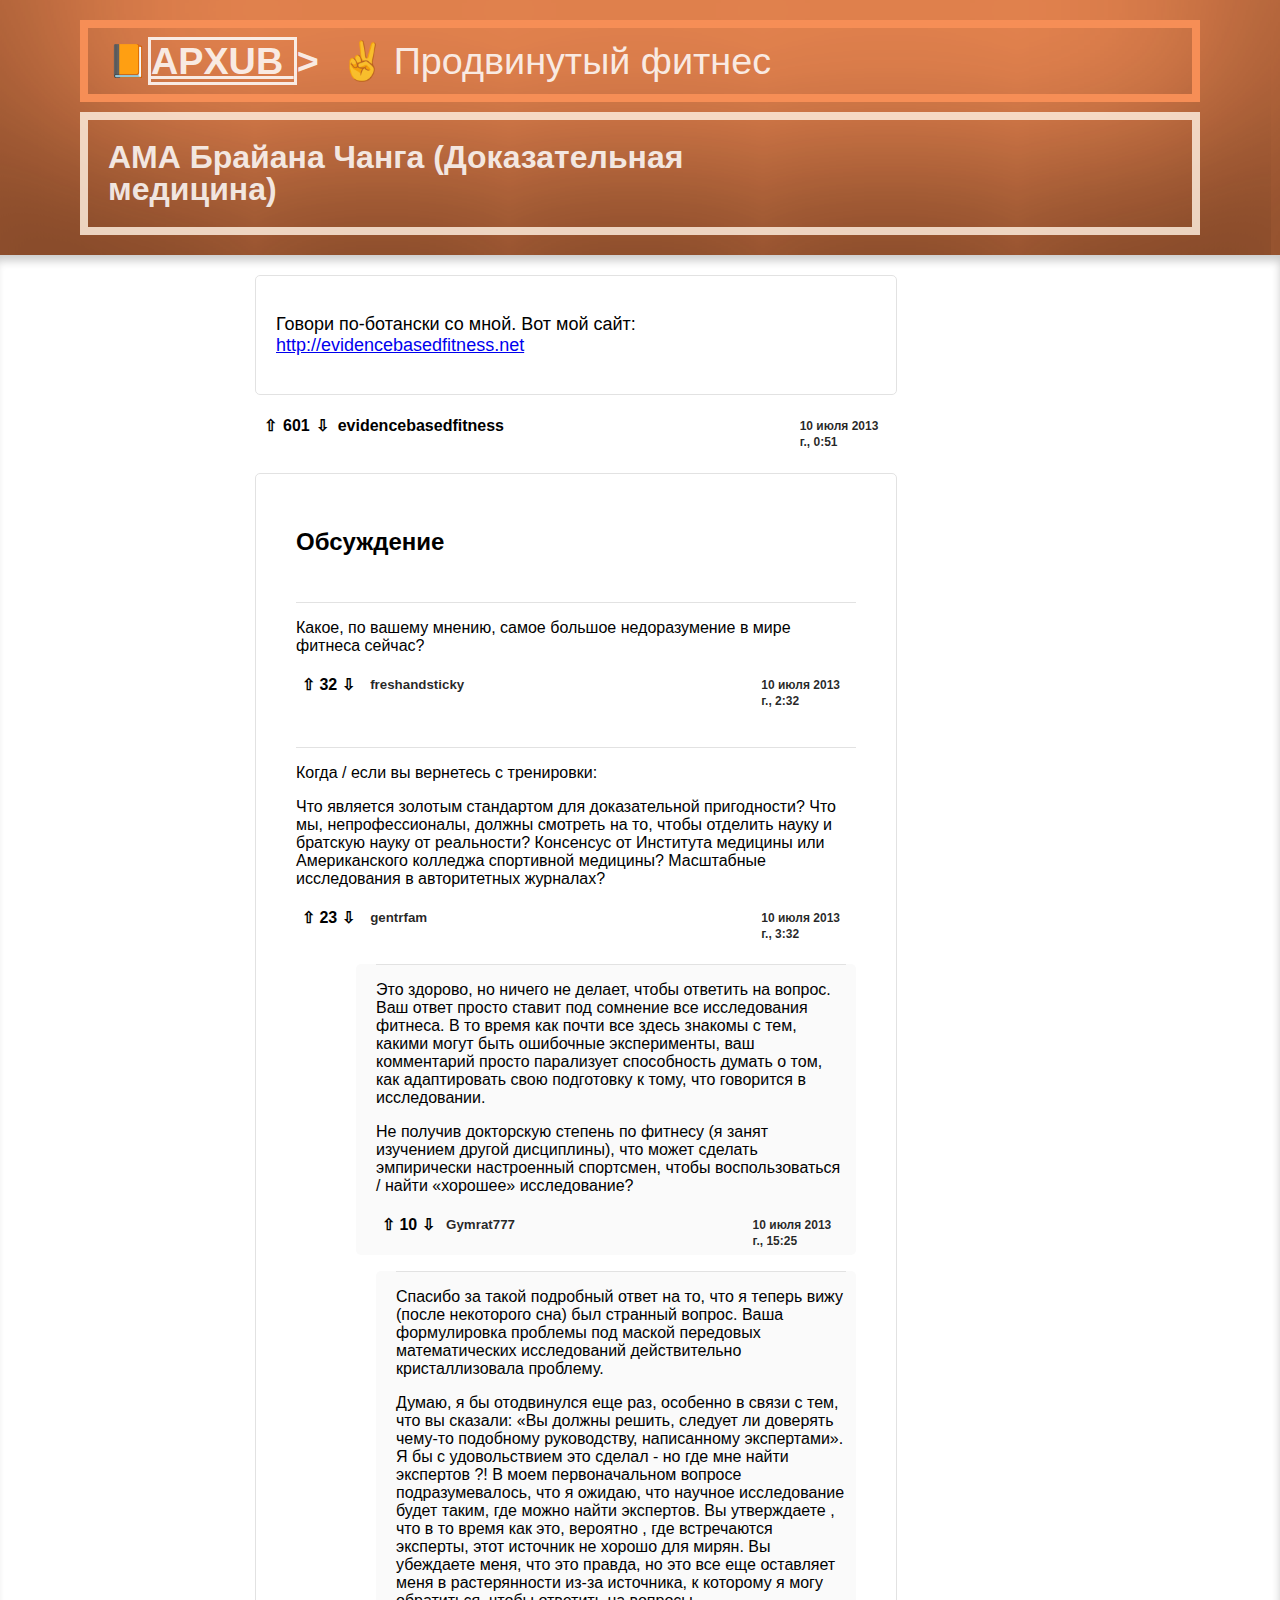
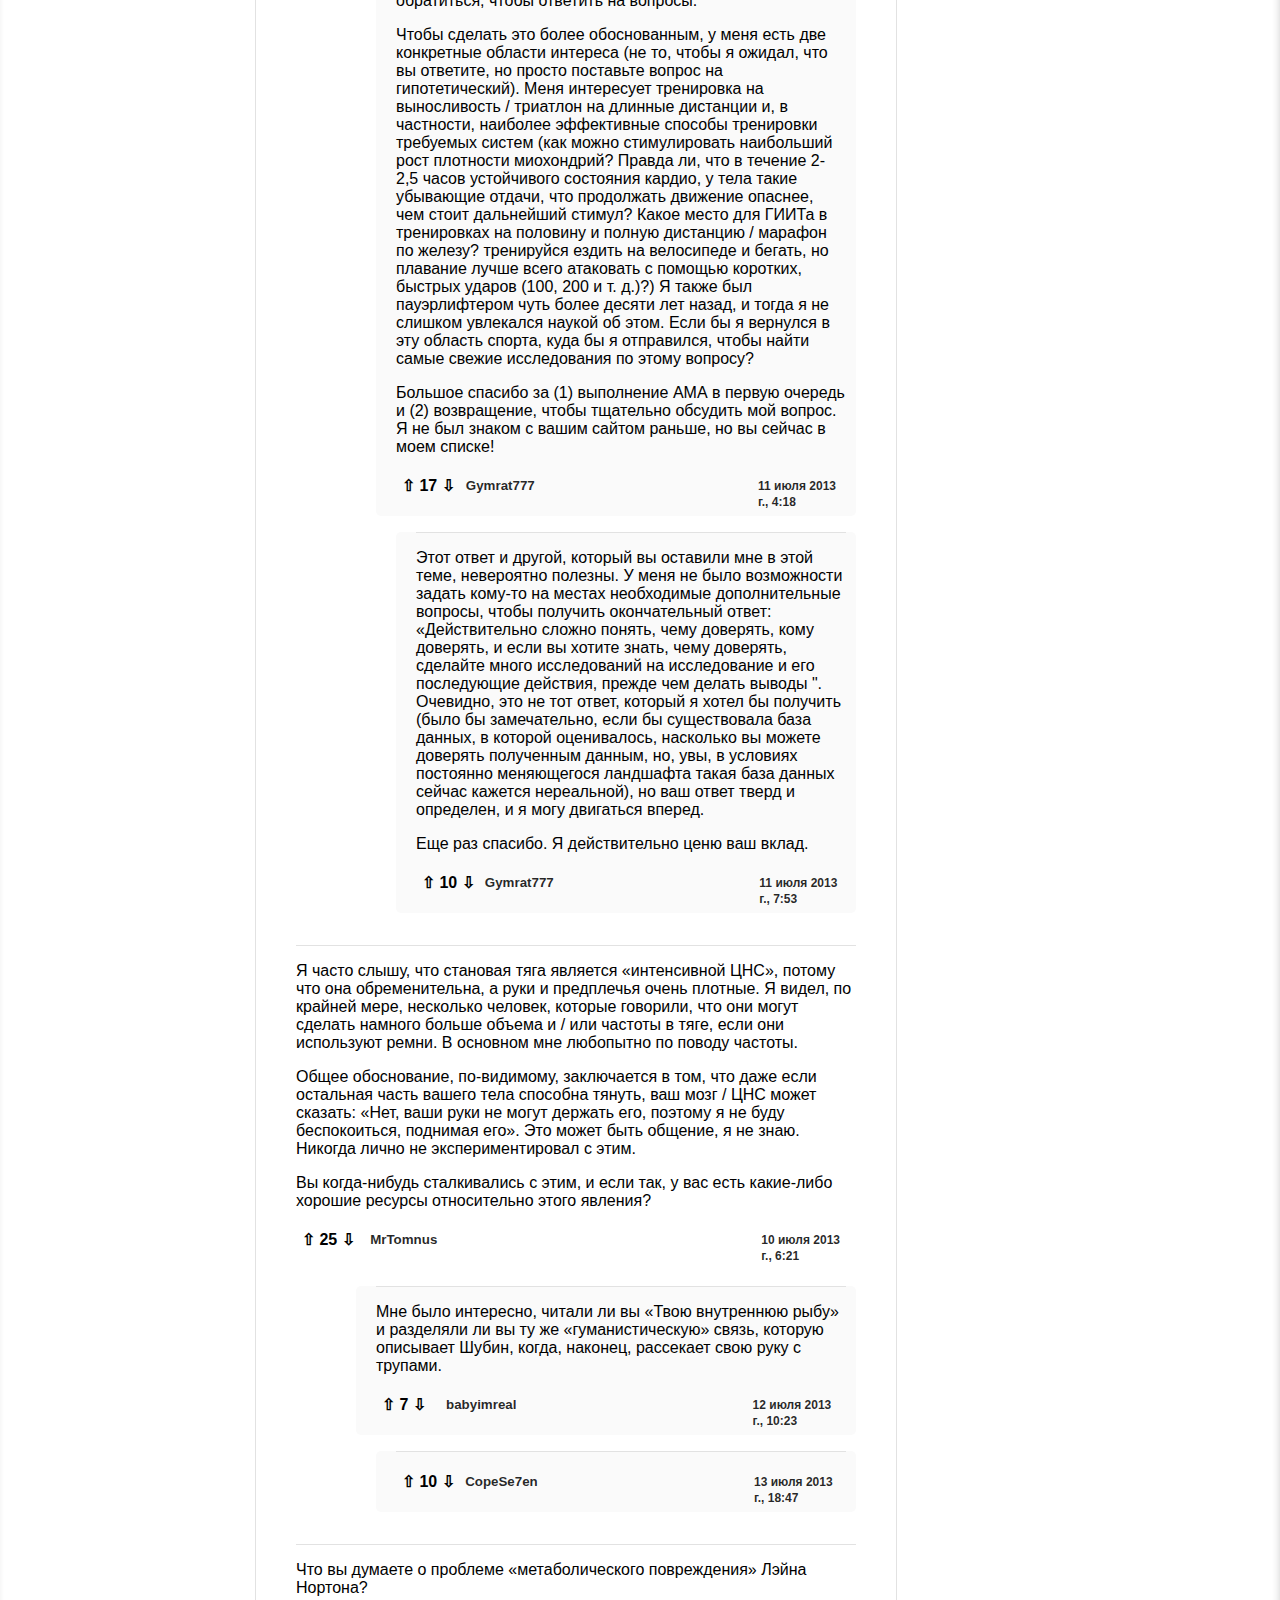
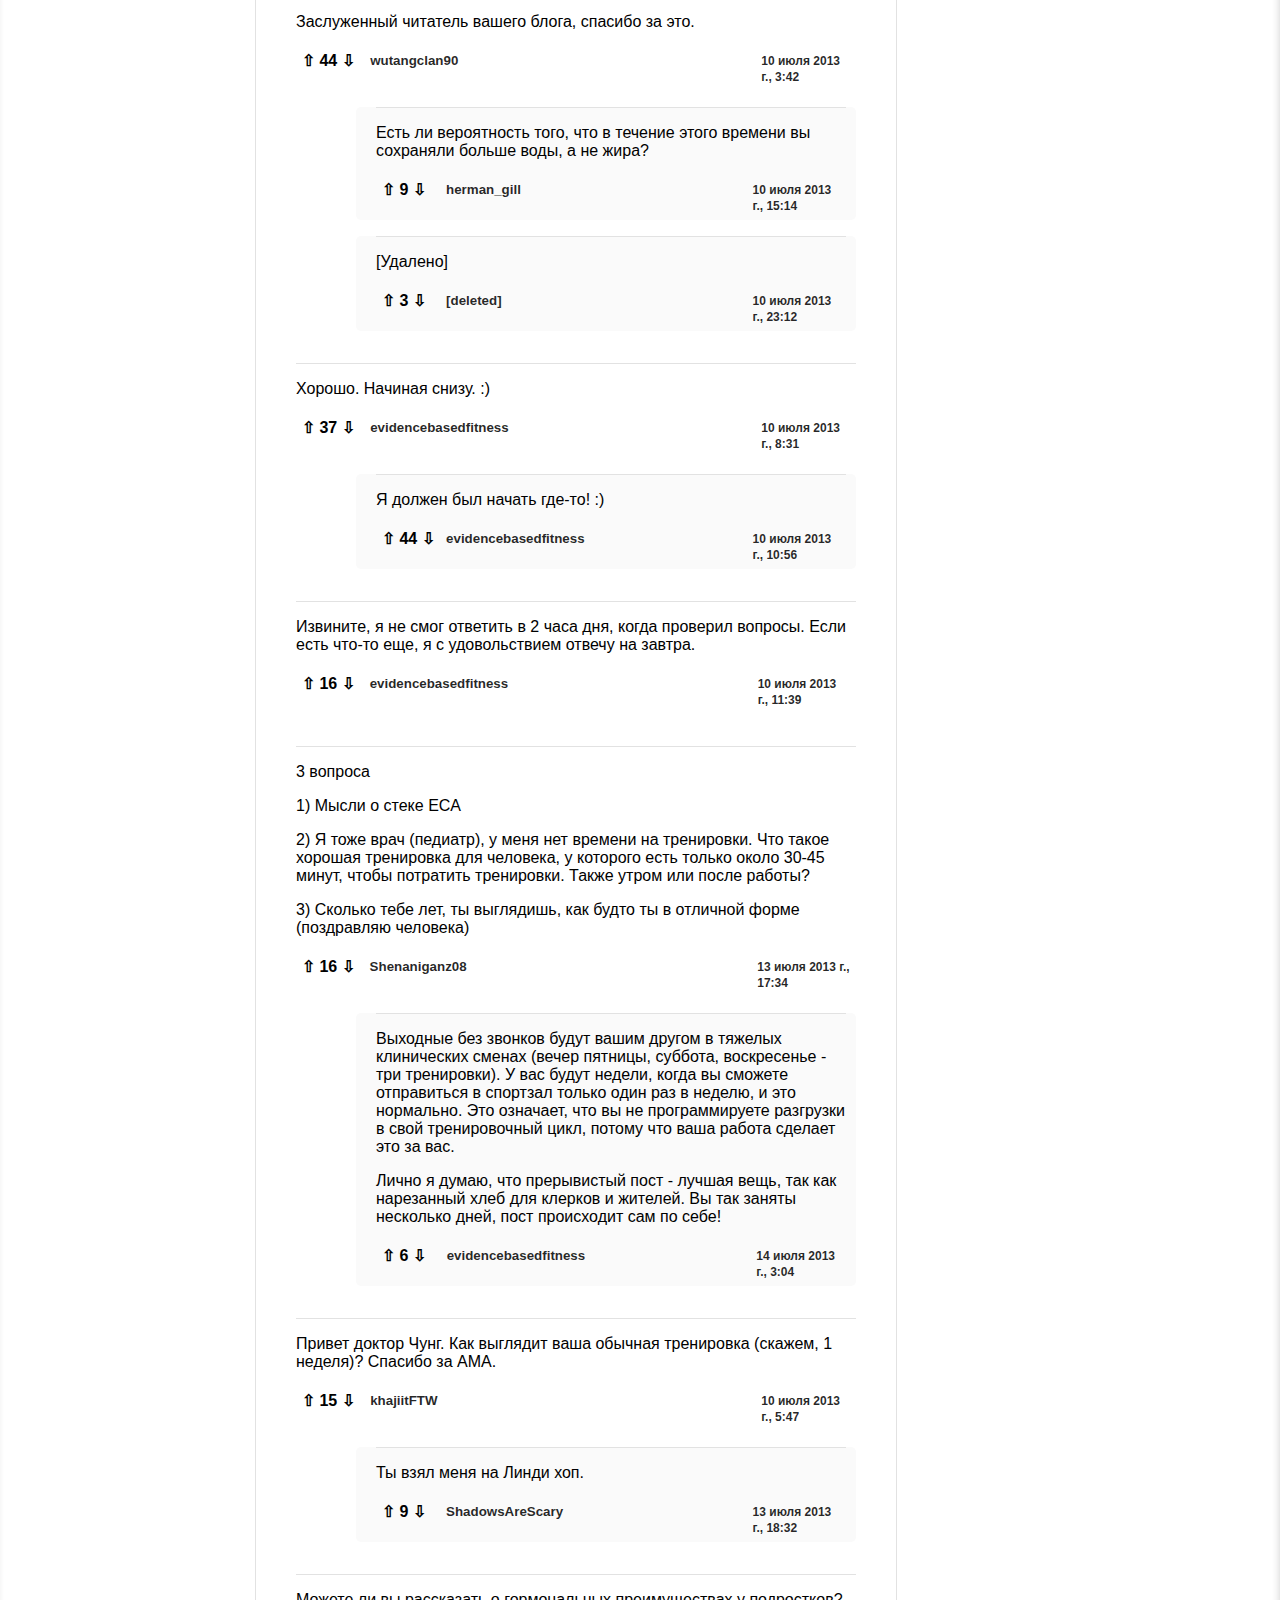
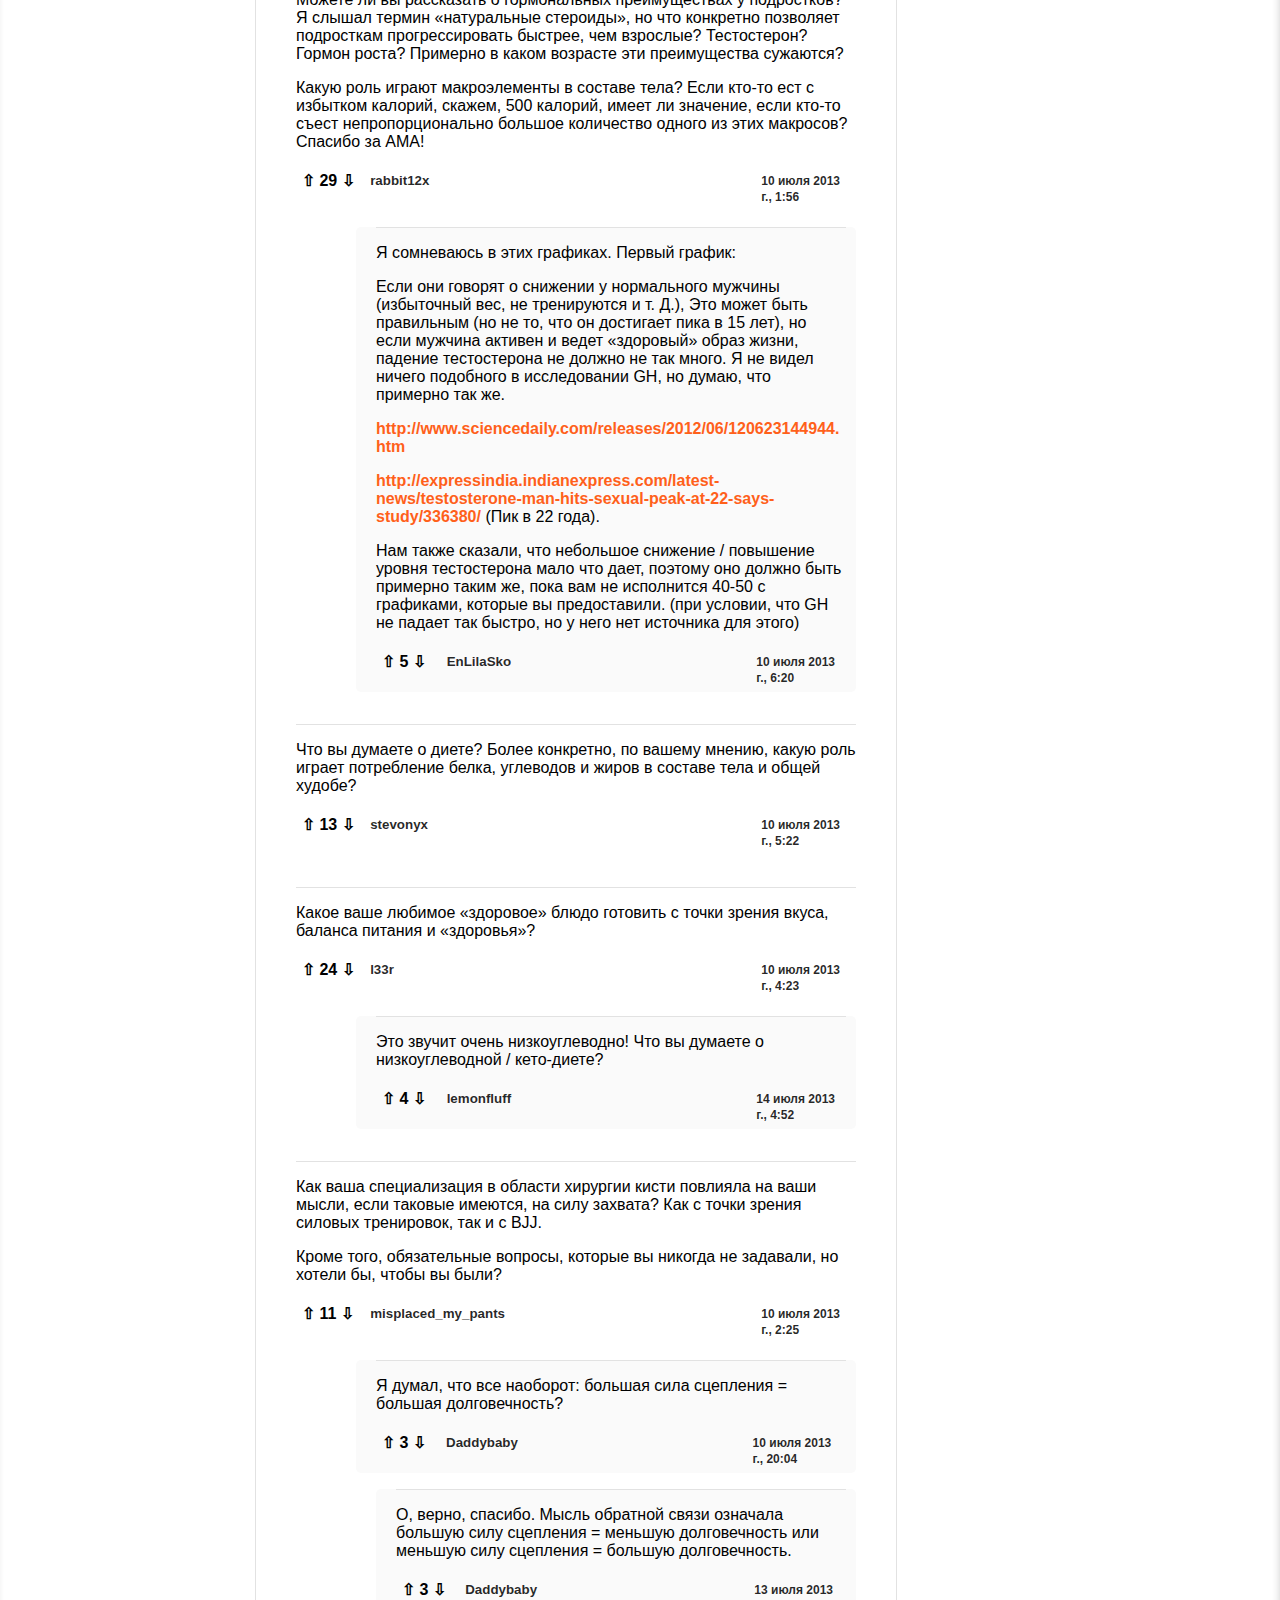
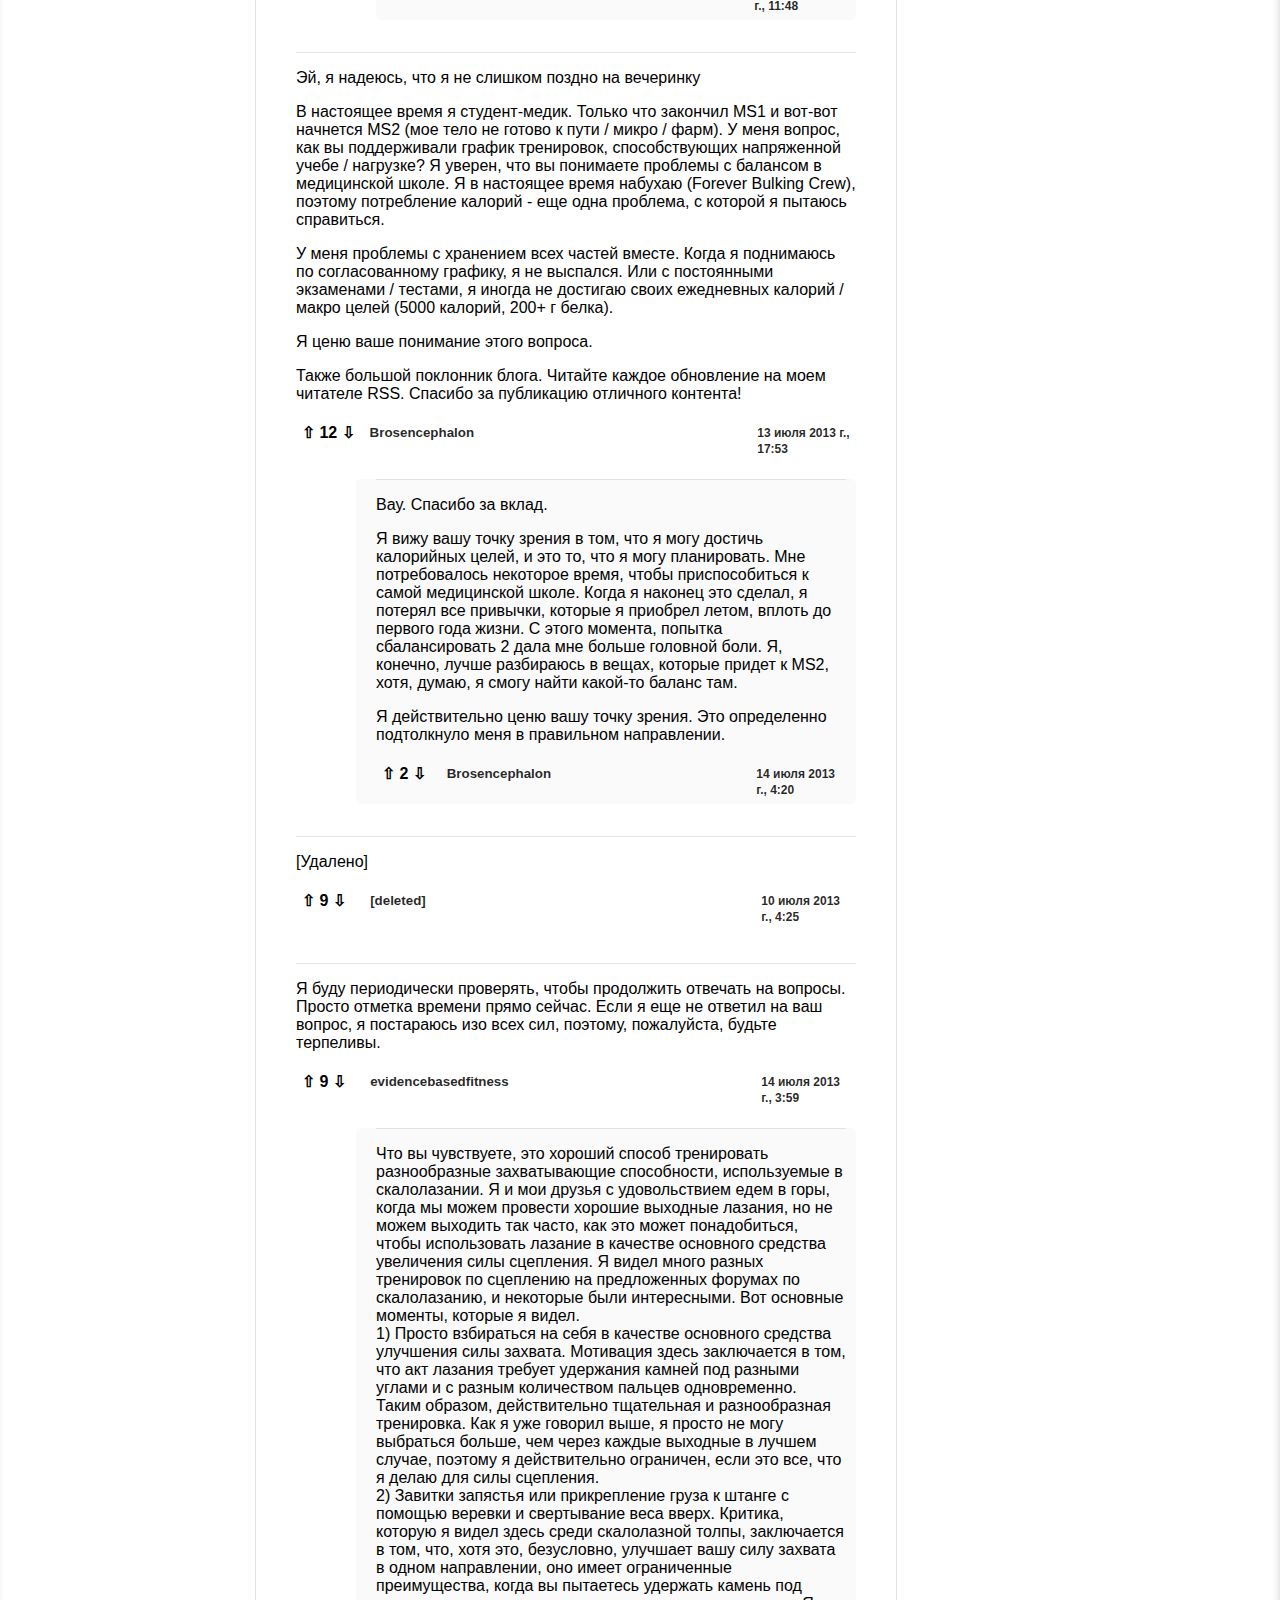
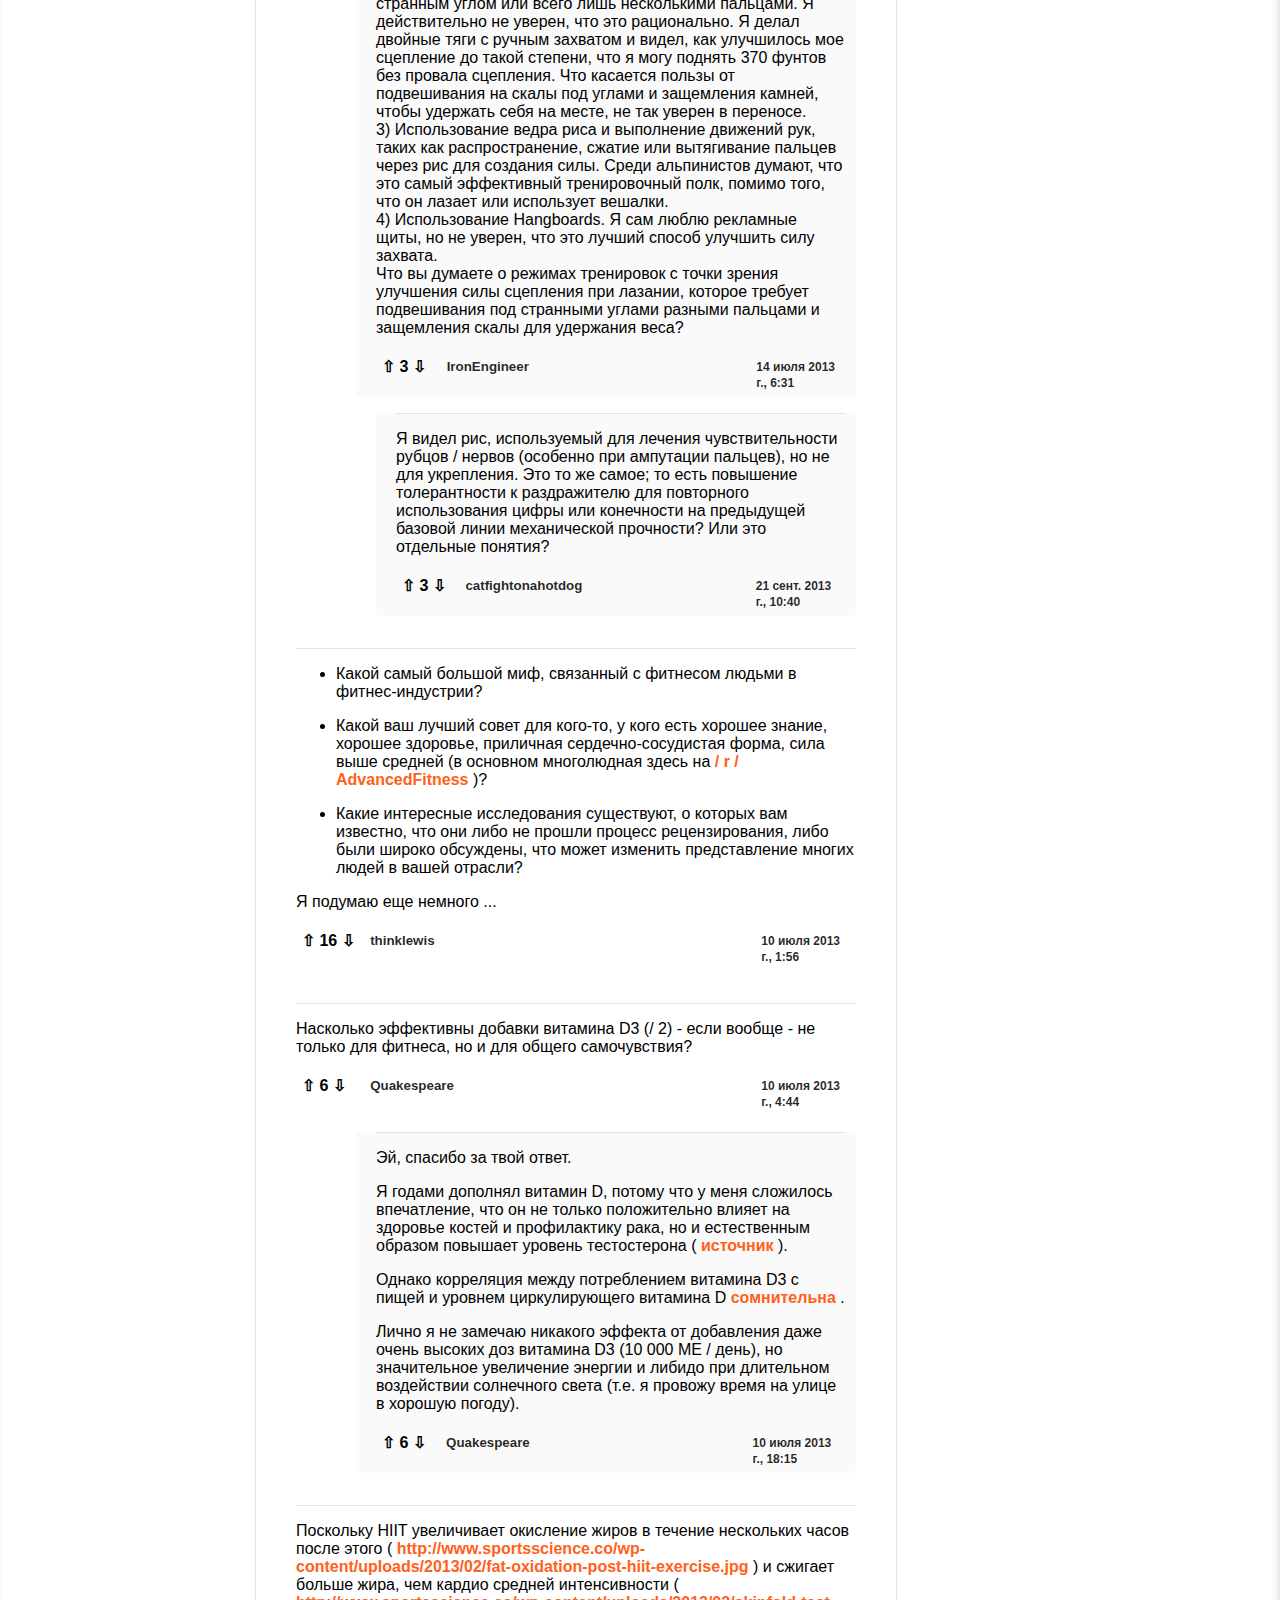
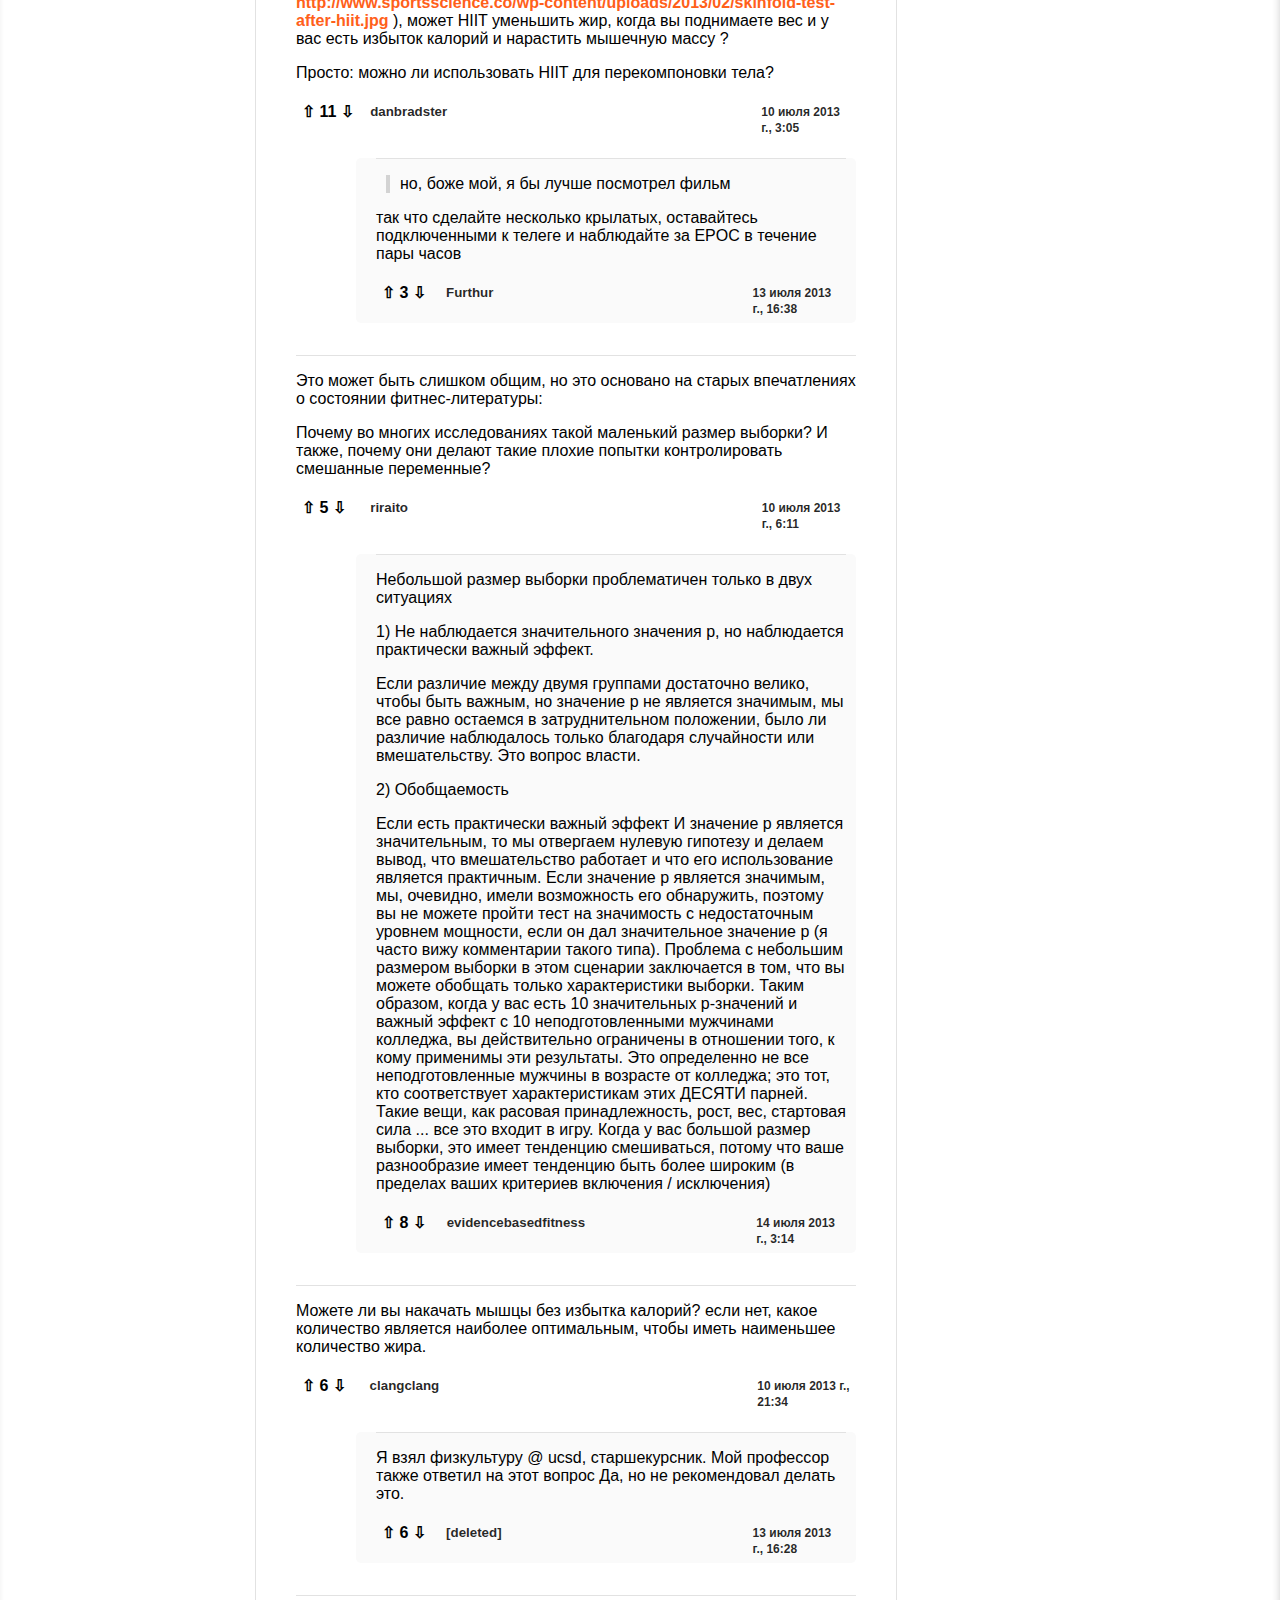
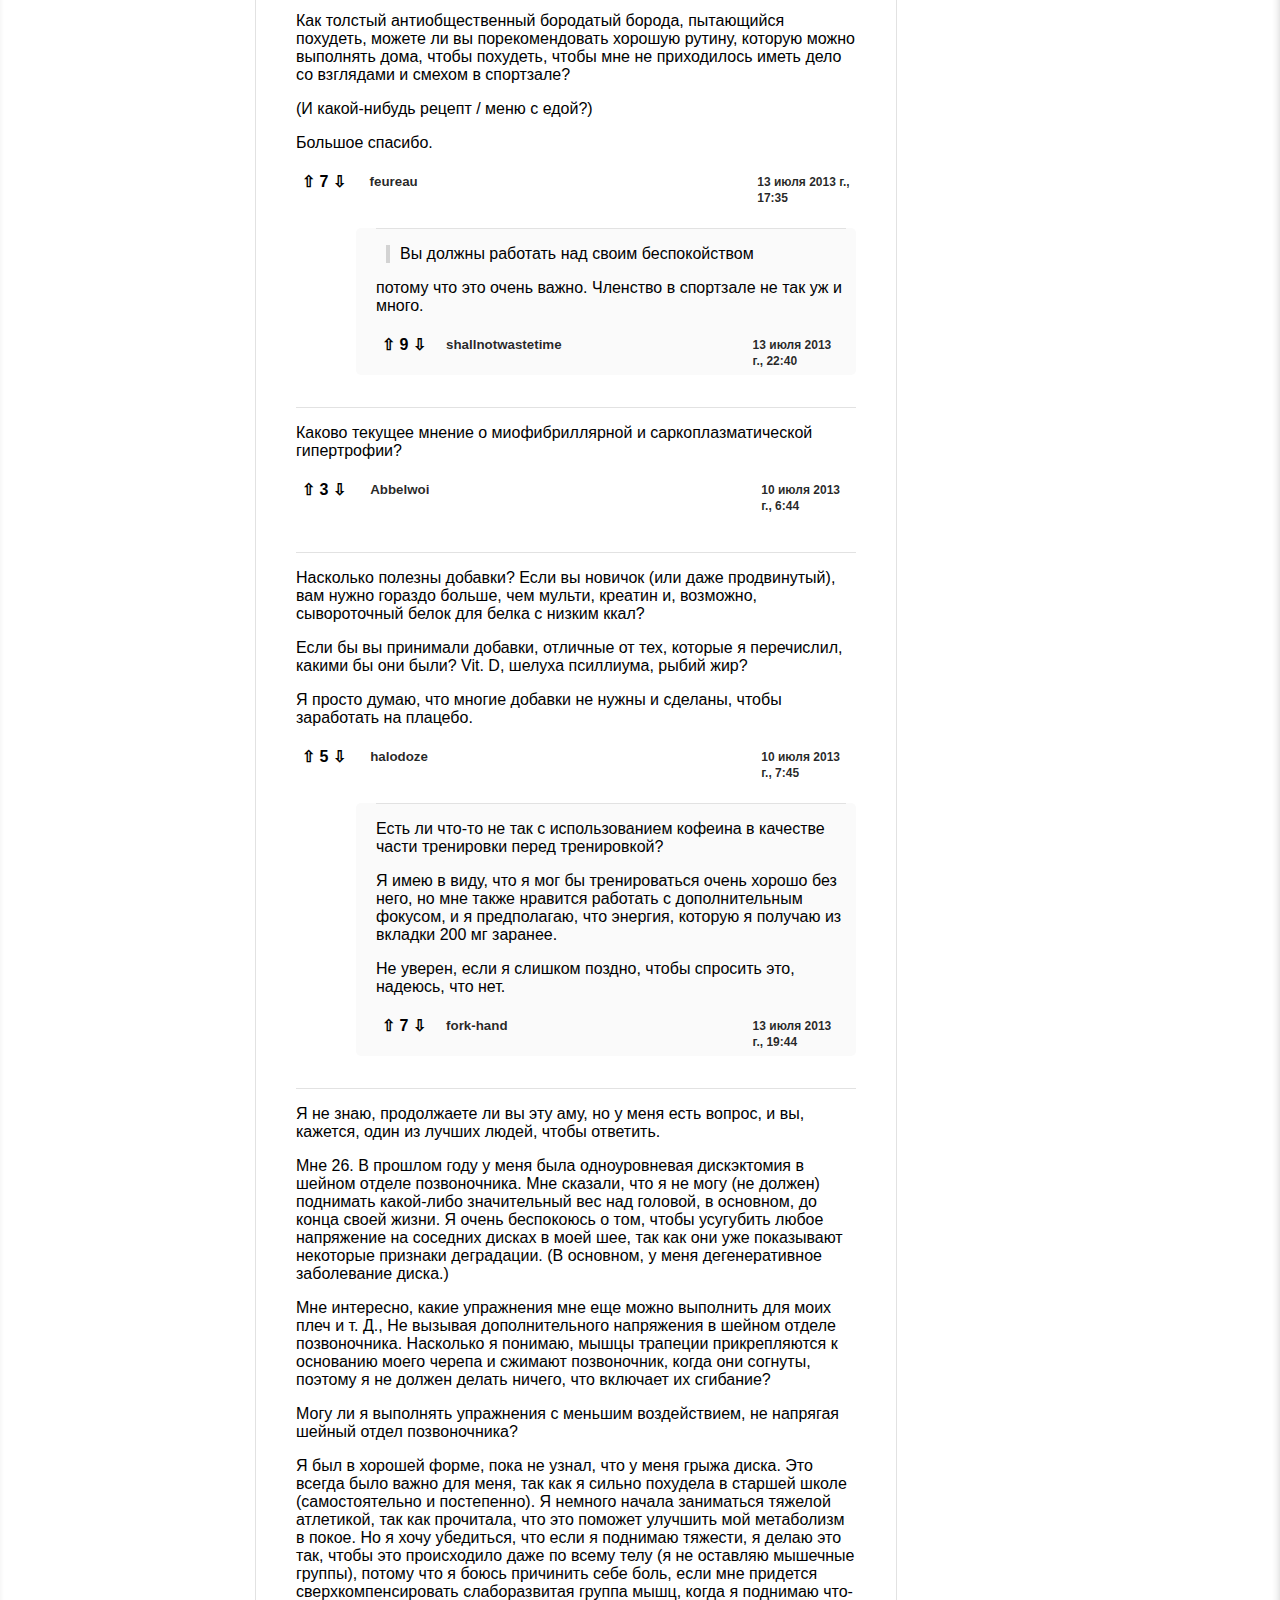
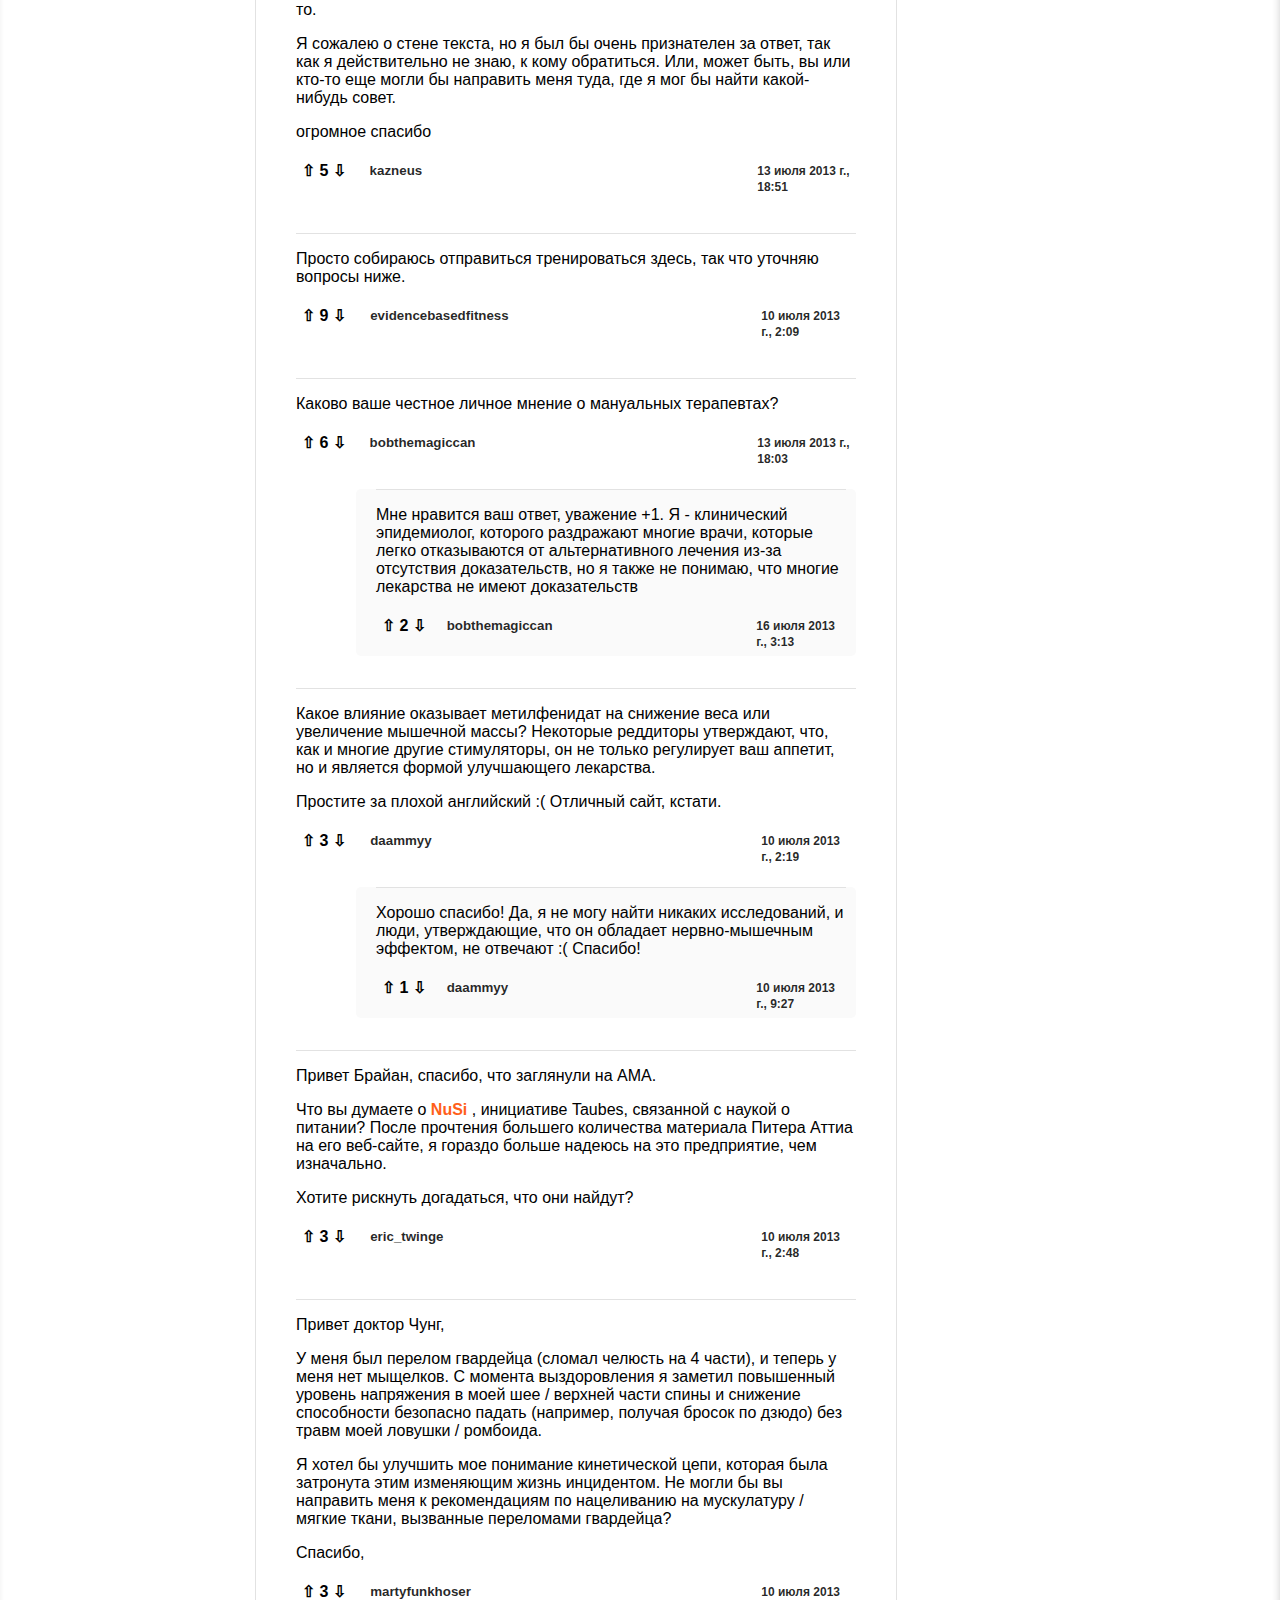
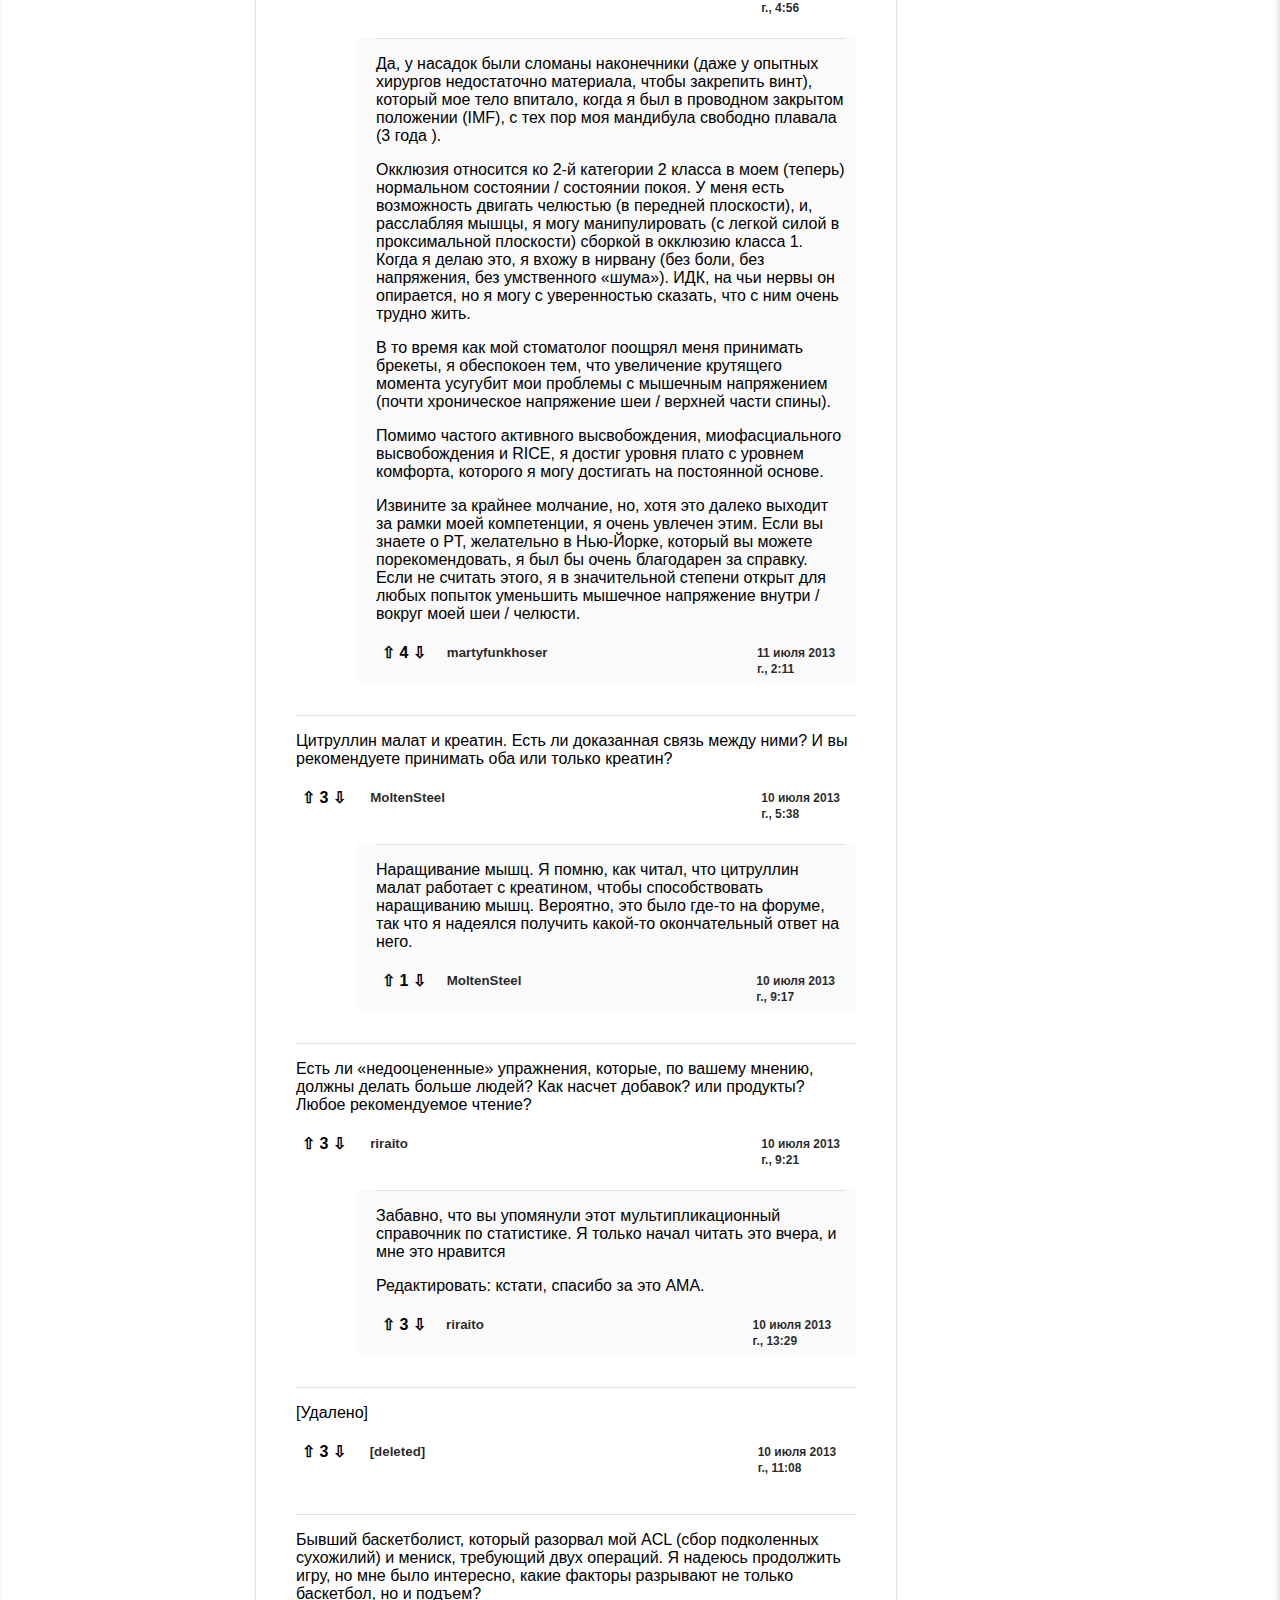
<file: fullPost.html>
<!DOCTYPE html>
<html>

<head>
  <title>Продвинутый фитнес – АМА Брайана Чанга (Доказательная медицина) 💡</title>
  <link rel="stylesheet" href="./stylesheets/postStyle.css">
  <link rel="shortcut icon" href="/favicon.png" type="image/png">
  <script src="https://yastatic.net/es5-shims/0.0.2/es5-shims.min.js"></script>
  <script src="https://yastatic.net/share2/share.js"></script>
  <meta name="viewport" content="width=device-width, initial-scale=1.0">
  <meta charset="UTF-8">
  <meta name="viewport" content="width=device-width">
  <meta name="description"
    content="АМА Брайана Чанга (Доказательная медицина) Источник идей, материалов, контента для статей">
  <meta name="keywords"
    content="Продвинутый фитнес, идея, контент, материал, для, написания, статья, журнал, журналистика, газета, дзен, блог">
</head>

<body>
  <div class="wrapper-header">
    <div class="head-board">
      <div class="head-row">
        <div class="wrapper-block">
          <div class="sign"><span>📙 </span></div>
          <div class="namer"> <a href="/" rel="nofollow"> <u> APXUB </u> ></a></div>
        </div>
        <div class="subr">
          <div class="emo"><span>✌️ </span></div>
          <div class="board"><a href="/r/AdvancedFitness">Продвинутый фитнес</a></div>
        </div>
      </div>
    </div>
    <div class="head-title">
      <!--hr-->
      <h1>АМА Брайана Чанга (Доказательная медицина)</h1>
      <!--hr-->
    </div>
  </div>
  <div class="content">
    <div class="left-block">
      <div class="post">
        <div class="postText">
          <p>Говори по-ботански со мной. Вот мой сайт: <a href="http://evidencebasedfitness.net"
              rel="nofollow">http://evidencebasedfitness.net</a></p>
        </div>
      </div>
      <div class="post_info">
        <div class="score"><a>⇧</a><a>601</a><a>⇩</a></div>
        <div class="author"><span>evidencebasedfitness</span>
          <div class="social">
            <div class="ya-share2" data-services="collections,vkontakte,facebook,odnoklassniki,moimir,whatsapp,telegram"
              data-limit="3"></div>
          </div>
        </div>
        <div class="datetime"><span>10 июля 2013 г., 0:51</span></div>
      </div>
      <div class="comments">
        <h2>Обсуждение</h2><br>
        <div id="cayy2dg">
          <hr>
          <div class="md">
            <p> Какое, по вашему мнению, самое большое недоразумение в мире фитнеса сейчас? </p>
          </div>
          <div class="comment_info">
            <div class="score">
              <a rel="nofollow">⇧</a> <a rel="nofollow"> 32 </a> <a rel="nofollow">⇩</a>
            </div>
            <div class="author">
              <span> freshandsticky </span>
            </div>
            <div class="datetime">
              <span> 10 июля 2013 г., 2:32 </span>
            </div>
          </div>
        </div><br>
        <div id="cayzc7u">
          <hr>
          <div class="md">
            <p> Когда / если вы вернетесь с тренировки: </p>
            <p> Что является золотым стандартом для доказательной пригодности? Что мы, непрофессионалы, должны смотреть
              на то, чтобы отделить науку и братскую науку от реальности? Консенсус от Института медицины или
              Американского колледжа спортивной медицины? Масштабные исследования в авторитетных журналах? </p>
          </div>
          <div class="comment_info">
            <div class="score">
              <a rel="nofollow">⇧</a> <a rel="nofollow"> 23 </a> <a rel="nofollow">⇩</a>
            </div>
            <div class="author">
              <span> gentrfam </span>
            </div>
            <div class="datetime">
              <span> 10 июля 2013 г., 3:32 </span>
            </div>
          </div>
        </div>
        <div id="cazg647" style="margin-left: 60px;" class="lightgray">
          <hr>
          <div class="md">
            <p> Это здорово, но ничего не делает, чтобы ответить на вопрос. Ваш ответ просто ставит под сомнение все
              исследования фитнеса. В то время как почти все здесь знакомы с тем, какими могут быть ошибочные
              эксперименты, ваш комментарий просто парализует способность думать о том, как адаптировать свою подготовку
              к тому, что говорится в исследовании. </p>
            <p> Не получив докторскую степень по фитнесу (я занят изучением другой дисциплины), что может сделать
              эмпирически настроенный спортсмен, чтобы воспользоваться / найти «хорошее» исследование? </p>
          </div>
          <div class="comment_info">
            <div class="score">
              <a rel="nofollow">⇧</a> <a rel="nofollow"> 10 </a> <a rel="nofollow">⇩</a>
            </div>
            <div class="author">
              <span> Gymrat777 </span>
            </div>
            <div class="datetime">
              <span> 10 июля 2013 г., 15:25 </span>
            </div>
          </div>
        </div>
        <div id="cazrmmi" style="margin-left: 80px;" class="gray">
          <hr>
          <div class="md">
            <p> Спасибо за такой подробный ответ на то, что я теперь вижу (после некоторого сна) был странный вопрос.
              Ваша формулировка проблемы под маской передовых математических исследований действительно кристаллизовала
              проблему. </p>
            <p> Думаю, я бы отодвинулся еще раз, особенно в связи с тем, что вы сказали: «Вы должны решить, следует ли
              доверять чему-то подобному руководству, написанному экспертами». Я бы с удовольствием это сделал - но где
              мне найти экспертов ?! В моем первоначальном вопросе подразумевалось, что я ожидаю, что научное
              исследование будет таким, где можно найти экспертов. Вы утверждаете , что в то время как это, вероятно ,
              где встречаются эксперты, этот источник не хорошо для мирян. Вы убеждаете меня, что это правда, но это все
              еще оставляет меня в растерянности из-за источника, к которому я могу обратиться, чтобы ответить на
              вопросы. </p>
            <p> Чтобы сделать это более обоснованным, у меня есть две конкретные области интереса (не то, чтобы я
              ожидал, что вы ответите, но просто поставьте вопрос на гипотетический). Меня интересует тренировка на
              выносливость / триатлон на длинные дистанции и, в частности, наиболее эффективные способы тренировки
              требуемых систем (как можно стимулировать наибольший рост плотности миохондрий? Правда ли, что в течение
              2-2,5 часов устойчивого состояния кардио, у тела такие убывающие отдачи, что продолжать движение опаснее,
              чем стоит дальнейший стимул? Какое место для ГИИТа в тренировках на половину и полную дистанцию / марафон
              по железу? тренируйся ездить на велосипеде и бегать, но плавание лучше всего атаковать с помощью коротких,
              быстрых ударов (100, 200 и т. д.)?) Я также был пауэрлифтером чуть более десяти лет назад, и тогда я не
              слишком увлекался наукой об этом. Если бы я вернулся в эту область спорта, куда бы я отправился, чтобы
              найти самые свежие исследования по этому вопросу? </p>
            <p> Большое спасибо за (1) выполнение АМА в первую очередь и (2) возвращение, чтобы тщательно обсудить мой
              вопрос. Я не был знаком с вашим сайтом раньше, но вы сейчас в моем списке! </p>
          </div>
          <div class="comment_info">
            <div class="score">
              <a rel="nofollow">⇧</a> <a rel="nofollow"> 17 </a> <a rel="nofollow">⇩</a>
            </div>
            <div class="author">
              <span> Gymrat777 </span>
            </div>
            <div class="datetime">
              <span> 11 июля 2013 г., 4:18 </span>
            </div>
          </div>
        </div>
        <div id="cazwx2h" style="margin-left: 100px;" class="lightgray">
          <hr>
          <div class="md">
            <p> Этот ответ и другой, который вы оставили мне в этой теме, невероятно полезны. У меня не было возможности
              задать кому-то на местах необходимые дополнительные вопросы, чтобы получить окончательный ответ:
              «Действительно сложно понять, чему доверять, кому доверять, и если вы хотите знать, чему доверять,
              сделайте много исследований на исследование и его последующие действия, прежде чем делать выводы &quot;.
              Очевидно, это не тот ответ, который я хотел бы получить (было бы замечательно, если бы существовала база
              данных, в которой оценивалось, насколько вы можете доверять полученным данным, но, увы, в условиях
              постоянно меняющегося ландшафта такая база данных сейчас кажется нереальной), но ваш ответ тверд и
              определен, и я могу двигаться вперед. </p>
            <p> Еще раз спасибо. Я действительно ценю ваш вклад. </p>
          </div>
          <div class="comment_info">
            <div class="score">
              <a rel="nofollow">⇧</a> <a rel="nofollow"> 10 </a> <a rel="nofollow">⇩</a>
            </div>
            <div class="author">
              <span> Gymrat777 </span>
            </div>
            <div class="datetime">
              <span> 11 июля 2013 г., 7:53 </span>
            </div>
          </div>
        </div><br>
        <div id="caz3i40">
          <hr>
          <div class="md">
            <p> Я часто слышу, что становая тяга является «интенсивной ЦНС», потому что она обременительна, а руки и
              предплечья очень плотные. Я видел, по крайней мере, несколько человек, которые говорили, что они могут
              сделать намного больше объема и / или частоты в тяге, если они используют ремни. В основном мне любопытно
              по поводу частоты. </p>
            <p> Общее обоснование, по-видимому, заключается в том, что даже если остальная часть вашего тела способна
              тянуть, ваш мозг / ЦНС может сказать: «Нет, ваши руки не могут держать его, поэтому я не буду
              беспокоиться, поднимая его». Это может быть общение, я не знаю. Никогда лично не экспериментировал с этим.
            </p>
            <p> Вы когда-нибудь сталкивались с этим, и если так, у вас есть какие-либо хорошие ресурсы относительно
              этого явления? </p>
          </div>
          <div class="comment_info">
            <div class="score">
              <a rel="nofollow">⇧</a> <a rel="nofollow"> 25 </a> <a rel="nofollow">⇩</a>
            </div>
            <div class="author">
              <span> MrTomnus </span>
            </div>
            <div class="datetime">
              <span> 10 июля 2013 г., 6:21 </span>
            </div>
          </div>
        </div>
        <div id="cb0rp0v" style="margin-left: 60px;" class="lightgray">
          <hr>
          <div class="md">
            <p> Мне было интересно, читали ли вы «Твою внутреннюю рыбу» и разделяли ли вы ту же «гуманистическую» связь,
              которую описывает Шубин, когда, наконец, рассекает свою руку с трупами. </p>
          </div>
          <div class="comment_info">
            <div class="score">
              <a rel="nofollow">⇧</a> <a rel="nofollow"> 7 </a> <a rel="nofollow">⇩</a>
            </div>
            <div class="author">
              <span> babyimreal </span>
            </div>
            <div class="datetime">
              <span> 12 июля 2013 г., 10:23 </span>
            </div>
          </div>
        </div>
        <div id="cb1pnfc" style="margin-left: 80px;" class="gray">
          <hr>
          <div class="md">
            <p> </p>
          </div>
          <div class="comment_info">
            <div class="score">
              <a rel="nofollow">⇧</a> <a rel="nofollow"> 10 </a> <a rel="nofollow">⇩</a>
            </div>
            <div class="author">
              <span> CopeSe7en </span>
            </div>
            <div class="datetime">
              <span> 13 июля 2013 г., 18:47 </span>
            </div>
          </div>
        </div><br>
        <div id="cayzjvl">
          <hr>
          <div class="md">
            <p> Что вы думаете о проблеме «метаболического повреждения» Лэйна Нортона? </p>
            <p> Заслуженный читатель вашего блога, спасибо за это. </p>
          </div>
          <div class="comment_info">
            <div class="score">
              <a rel="nofollow">⇧</a> <a rel="nofollow"> 44 </a> <a rel="nofollow">⇩</a>
            </div>
            <div class="author">
              <span> wutangclan90 </span>
            </div>
            <div class="datetime">
              <span> 10 июля 2013 г., 3:42 </span>
            </div>
          </div>
        </div>
        <div id="cazfwx9" style="margin-left: 60px;" class="lightgray">
          <hr>
          <div class="md">
            <p> Есть ли вероятность того, что в течение этого времени вы сохраняли больше воды, а не жира? </p>
          </div>
          <div class="comment_info">
            <div class="score">
              <a rel="nofollow">⇧</a> <a rel="nofollow"> 9 </a> <a rel="nofollow">⇩</a>
            </div>
            <div class="author">
              <span> herman_gill </span>
            </div>
            <div class="datetime">
              <span> 10 июля 2013 г., 15:14 </span>
            </div>
          </div>
        </div>
        <div id="cazml3k" style="margin-left: 60px;" class="lightgray">
          <hr>
          <div class="md">
            <p> [Удалено] </p>
          </div>
          <div class="comment_info">
            <div class="score">
              <a rel="nofollow">⇧</a> <a rel="nofollow"> 3 </a> <a rel="nofollow">⇩</a>
            </div>
            <div class="author">
              <span> [deleted] </span>
            </div>
            <div class="datetime">
              <span> 10 июля 2013 г., 23:12 </span>
            </div>
          </div>
        </div><br>
        <div id="caz6sjp">
          <hr>
          <div class="md">
            <p> Хорошо. Начиная снизу. :) </p>
          </div>
          <div class="comment_info">
            <div class="score">
              <a rel="nofollow">⇧</a> <a rel="nofollow"> 37 </a> <a rel="nofollow">⇩</a>
            </div>
            <div class="author">
              <span> evidencebasedfitness </span>
            </div>
            <div class="datetime">
              <span> 10 июля 2013 г., 8:31 </span>
            </div>
          </div>
        </div>
        <div id="caza8qm" style="margin-left: 60px;" class="lightgray">
          <hr>
          <div class="md">
            <p> Я должен был начать где-то! :) </p>
          </div>
          <div class="comment_info">
            <div class="score">
              <a rel="nofollow">⇧</a> <a rel="nofollow"> 44 </a> <a rel="nofollow">⇩</a>
            </div>
            <div class="author">
              <span> evidencebasedfitness </span>
            </div>
            <div class="datetime">
              <span> 10 июля 2013 г., 10:56 </span>
            </div>
          </div>
        </div><br>
        <div id="cazb7xt">
          <hr>
          <div class="md">
            <p> Извините, я не смог ответить в 2 часа дня, когда проверил вопросы. Если есть что-то еще, я с
              удовольствием отвечу на завтра. </p>
          </div>
          <div class="comment_info">
            <div class="score">
              <a rel="nofollow">⇧</a> <a rel="nofollow"> 16 </a> <a rel="nofollow">⇩</a>
            </div>
            <div class="author">
              <span> evidencebasedfitness </span>
            </div>
            <div class="datetime">
              <span> 10 июля 2013 г., 11:39 </span>
            </div>
          </div>
        </div><br>
        <div id="cb1on3h">
          <hr>
          <div class="md">
            <p> 3 вопроса </p>
            <p> 1) Мысли о стеке ECA </p>
            <p> 2) Я тоже врач (педиатр), у меня нет времени на тренировки. Что такое хорошая тренировка для человека, у
              которого есть только около 30-45 минут, чтобы потратить тренировки. Также утром или после работы? </p>
            <p> 3) Сколько тебе лет, ты выглядишь, как будто ты в отличной форме (поздравляю человека) </p>
          </div>
          <div class="comment_info">
            <div class="score">
              <a rel="nofollow">⇧</a> <a rel="nofollow"> 16 </a> <a rel="nofollow">⇩</a>
            </div>
            <div class="author">
              <span> Shenaniganz08 </span>
            </div>
            <div class="datetime">
              <span> 13 июля 2013 г., 17:34 </span>
            </div>
          </div>
        </div>
        <div id="cb1u8fn" style="margin-left: 60px;" class="lightgray">
          <hr>
          <div class="md">
            <p> Выходные без звонков будут вашим другом в тяжелых клинических сменах (вечер пятницы, суббота,
              воскресенье - три тренировки). У вас будут недели, когда вы сможете отправиться в спортзал только один раз
              в неделю, и это нормально. Это означает, что вы не программируете разгрузки в свой тренировочный цикл,
              потому что ваша работа сделает это за вас. </p>
            <p> Лично я думаю, что прерывистый пост - лучшая вещь, так как нарезанный хлеб для клерков и жителей. Вы так
              заняты несколько дней, пост происходит сам по себе! </p>
          </div>
          <div class="comment_info">
            <div class="score">
              <a rel="nofollow">⇧</a> <a rel="nofollow"> 6 </a> <a rel="nofollow">⇩</a>
            </div>
            <div class="author">
              <span> evidencebasedfitness </span>
            </div>
            <div class="datetime">
              <span> 14 июля 2013 г., 3:04 </span>
            </div>
          </div>
        </div><br>
        <div id="caz2nru">
          <hr>
          <div class="md">
            <p> Привет доктор Чунг. Как выглядит ваша обычная тренировка (скажем, 1 неделя)? Спасибо за АМА. </p>
          </div>
          <div class="comment_info">
            <div class="score">
              <a rel="nofollow">⇧</a> <a rel="nofollow"> 15 </a> <a rel="nofollow">⇩</a>
            </div>
            <div class="author">
              <span> khajiitFTW </span>
            </div>
            <div class="datetime">
              <span> 10 июля 2013 г., 5:47 </span>
            </div>
          </div>
        </div>
        <div id="cb1pg91" style="margin-left: 60px;" class="lightgray">
          <hr>
          <div class="md">
            <p> Ты взял меня на Линди хоп. </p>
          </div>
          <div class="comment_info">
            <div class="score">
              <a rel="nofollow">⇧</a> <a rel="nofollow"> 9 </a> <a rel="nofollow">⇩</a>
            </div>
            <div class="author">
              <span> ShadowsAreScary </span>
            </div>
            <div class="datetime">
              <span> 13 июля 2013 г., 18:32 </span>
            </div>
          </div>
        </div><br>
        <div id="cayxed0">
          <hr>
          <div class="md">
            <p> Можете ли вы рассказать о гормональных преимуществах у подростков? Я слышал термин «натуральные
              стероиды», но что конкретно позволяет подросткам прогрессировать быстрее, чем взрослые? Тестостерон?
              Гормон роста? Примерно в каком возрасте эти преимущества сужаются? </p>
            <p> Какую роль играют макроэлементы в составе тела? Если кто-то ест с избытком калорий, скажем, 500 калорий,
              имеет ли значение, если кто-то съест непропорционально большое количество одного из этих макросов? Спасибо
              за АМА! </p>
          </div>
          <div class="comment_info">
            <div class="score">
              <a rel="nofollow">⇧</a> <a rel="nofollow"> 29 </a> <a rel="nofollow">⇩</a>
            </div>
            <div class="author">
              <span> rabbit12x </span>
            </div>
            <div class="datetime">
              <span> 10 июля 2013 г., 1:56 </span>
            </div>
          </div>
        </div>
        <div id="caz3hpv" style="margin-left: 60px;" class="lightgray">
          <hr>
          <div class="md">
            <p> Я сомневаюсь в этих графиках. Первый график: </p>
            <p> Если они говорят о снижении у нормального мужчины (избыточный вес, не тренируются и т. Д.), Это может
              быть правильным (но не то, что он достигает пика в 15 лет), но если мужчина активен и ведет «здоровый»
              образ жизни, падение тестостерона не должно не так много. Я не видел ничего подобного в исследовании GH,
              но думаю, что примерно так же. </p>
            <p> <a href="http://www.sciencedaily.com/releases/2012/06/120623144944.htm"
                rel="nofollow">http://www.sciencedaily.com/releases/2012/06/120623144944.htm</a> </p>
            <p> <a
                href="http://expressindia.indianexpress.com/latest-news/testosterone-man-hits-sexual-peak-at-22-says-study/336380/"
                rel="nofollow">http://expressindia.indianexpress.com/latest-news/testosterone-man-hits-sexual-peak-at-22-says-study/336380/</a>
              (Пик в 22 года). </p>
            <p> Нам также сказали, что небольшое снижение / повышение уровня тестостерона мало что дает, поэтому оно
              должно быть примерно таким же, пока вам не исполнится 40-50 с графиками, которые вы предоставили. (при
              условии, что GH не падает так быстро, но у него нет источника для этого) </p>
          </div>
          <div class="comment_info">
            <div class="score">
              <a rel="nofollow">⇧</a> <a rel="nofollow"> 5 </a> <a rel="nofollow">⇩</a>
            </div>
            <div class="author">
              <span> EnLilaSko </span>
            </div>
            <div class="datetime">
              <span> 10 июля 2013 г., 6:20 </span>
            </div>
          </div>
        </div><br>
        <div id="caz2029">
          <hr>
          <div class="md">
            <p> Что вы думаете о диете? Более конкретно, по вашему мнению, какую роль играет потребление белка,
              углеводов и жиров в составе тела и общей худобе? </p>
          </div>
          <div class="comment_info">
            <div class="score">
              <a rel="nofollow">⇧</a> <a rel="nofollow"> 13 </a> <a rel="nofollow">⇩</a>
            </div>
            <div class="author">
              <span> stevonyx </span>
            </div>
            <div class="datetime">
              <span> 10 июля 2013 г., 5:22 </span>
            </div>
          </div>
        </div><br>
        <div id="caz0jl3">
          <hr>
          <div class="md">
            <p> Какое ваше любимое «здоровое» блюдо готовить с точки зрения вкуса, баланса питания и «здоровья»? </p>
          </div>
          <div class="comment_info">
            <div class="score">
              <a rel="nofollow">⇧</a> <a rel="nofollow"> 24 </a> <a rel="nofollow">⇩</a>
            </div>
            <div class="author">
              <span> l33r </span>
            </div>
            <div class="datetime">
              <span> 10 июля 2013 г., 4:23 </span>
            </div>
          </div>
        </div>
        <div id="cb1vzly" style="margin-left: 60px;" class="lightgray">
          <hr>
          <div class="md">
            <p> Это звучит очень низкоуглеводно! Что вы думаете о низкоуглеводной / кето-диете? </p>
          </div>
          <div class="comment_info">
            <div class="score">
              <a rel="nofollow">⇧</a> <a rel="nofollow"> 4 </a> <a rel="nofollow">⇩</a>
            </div>
            <div class="author">
              <span> lemonfluff </span>
            </div>
            <div class="datetime">
              <span> 14 июля 2013 г., 4:52 </span>
            </div>
          </div>
        </div><br>
        <div id="cayxxws">
          <hr>
          <div class="md">
            <p> Как ваша специализация в области хирургии кисти повлияла на ваши мысли, если таковые имеются, на силу
              захвата? Как с точки зрения силовых тренировок, так и с BJJ. </p>
            <p> Кроме того, обязательные вопросы, которые вы никогда не задавали, но хотели бы, чтобы вы были? </p>
          </div>
          <div class="comment_info">
            <div class="score">
              <a rel="nofollow">⇧</a> <a rel="nofollow"> 11 </a> <a rel="nofollow">⇩</a>
            </div>
            <div class="author">
              <span> misplaced_my_pants </span>
            </div>
            <div class="datetime">
              <span> 10 июля 2013 г., 2:25 </span>
            </div>
          </div>
        </div>
        <div id="cazkxwj" style="margin-left: 60px;" class="lightgray">
          <hr>
          <div class="md">
            <p> Я думал, что все наоборот: большая сила сцепления = большая долговечность? </p>
          </div>
          <div class="comment_info">
            <div class="score">
              <a rel="nofollow">⇧</a> <a rel="nofollow"> 3 </a> <a rel="nofollow">⇩</a>
            </div>
            <div class="author">
              <span> Daddybaby </span>
            </div>
            <div class="datetime">
              <span> 10 июля 2013 г., 20:04 </span>
            </div>
          </div>
        </div>
        <div id="cb1iq9s" style="margin-left: 80px;" class="gray">
          <hr>
          <div class="md">
            <p> О, верно, спасибо. Мысль обратной связи означала большую силу сцепления = меньшую долговечность или
              меньшую силу сцепления = большую долговечность. </p>
          </div>
          <div class="comment_info">
            <div class="score">
              <a rel="nofollow">⇧</a> <a rel="nofollow"> 3 </a> <a rel="nofollow">⇩</a>
            </div>
            <div class="author">
              <span> Daddybaby </span>
            </div>
            <div class="datetime">
              <span> 13 июля 2013 г., 11:48 </span>
            </div>
          </div>
        </div><br>
        <div id="cb1ox6g">
          <hr>
          <div class="md">
            <p> Эй, я надеюсь, что я не слишком поздно на вечеринку </p>
            <p> В настоящее время я студент-медик. Только что закончил MS1 и вот-вот начнется MS2 (мое тело не готово к
              пути / микро / фарм). У меня вопрос, как вы поддерживали график тренировок, способствующих напряженной
              учебе / нагрузке? Я уверен, что вы понимаете проблемы с балансом в медицинской школе. Я в настоящее время
              набухаю (Forever Bulking Crew), поэтому потребление калорий - еще одна проблема, с которой я пытаюсь
              справиться. </p>
            <p> У меня проблемы с хранением всех частей вместе. Когда я поднимаюсь по согласованному графику, я не
              выспался. Или с постоянными экзаменами / тестами, я иногда не достигаю своих ежедневных калорий / макро
              целей (5000 калорий, 200+ г белка). </p>
            <p> Я ценю ваше понимание этого вопроса. </p>
            <p> Также большой поклонник блога. Читайте каждое обновление на моем читателе RSS. Спасибо за публикацию
              отличного контента! </p>
          </div>
          <div class="comment_info">
            <div class="score">
              <a rel="nofollow">⇧</a> <a rel="nofollow"> 12 </a> <a rel="nofollow">⇩</a>
            </div>
            <div class="author">
              <span> Brosencephalon </span>
            </div>
            <div class="datetime">
              <span> 13 июля 2013 г., 17:53 </span>
            </div>
          </div>
        </div>
        <div id="cb1vfqi" style="margin-left: 60px;" class="lightgray">
          <hr>
          <div class="md">
            <p> Вау. Спасибо за вклад. </p>
            <p> Я вижу вашу точку зрения в том, что я могу достичь калорийных целей, и это то, что я могу планировать.
              Мне потребовалось некоторое время, чтобы приспособиться к самой медицинской школе. Когда я наконец это
              сделал, я потерял все привычки, которые я приобрел летом, вплоть до первого года жизни. С этого момента,
              попытка сбалансировать 2 дала мне больше головной боли. Я, конечно, лучше разбираюсь в вещах, которые
              придет к MS2, хотя, думаю, я смогу найти какой-то баланс там. </p>
            <p> Я действительно ценю вашу точку зрения. Это определенно подтолкнуло меня в правильном направлении. </p>
          </div>
          <div class="comment_info">
            <div class="score">
              <a rel="nofollow">⇧</a> <a rel="nofollow"> 2 </a> <a rel="nofollow">⇩</a>
            </div>
            <div class="author">
              <span> Brosencephalon </span>
            </div>
            <div class="datetime">
              <span> 14 июля 2013 г., 4:20 </span>
            </div>
          </div>
        </div><br>
        <div id="caz0kx5">
          <hr>
          <div class="md">
            <p> [Удалено] </p>
          </div>
          <div class="comment_info">
            <div class="score">
              <a rel="nofollow">⇧</a> <a rel="nofollow"> 9 </a> <a rel="nofollow">⇩</a>
            </div>
            <div class="author">
              <span> [deleted] </span>
            </div>
            <div class="datetime">
              <span> 10 июля 2013 г., 4:25 </span>
            </div>
          </div>
        </div><br>
        <div id="cb1v32u">
          <hr>
          <div class="md">
            <p> Я буду периодически проверять, чтобы продолжить отвечать на вопросы. Просто отметка времени прямо
              сейчас. Если я еще не ответил на ваш вопрос, я постараюсь изо всех сил, поэтому, пожалуйста, будьте
              терпеливы. </p>
          </div>
          <div class="comment_info">
            <div class="score">
              <a rel="nofollow">⇧</a> <a rel="nofollow"> 9 </a> <a rel="nofollow">⇩</a>
            </div>
            <div class="author">
              <span> evidencebasedfitness </span>
            </div>
            <div class="datetime">
              <span> 14 июля 2013 г., 3:59 </span>
            </div>
          </div>
        </div>
        <div id="cb1xr0d" style="margin-left: 60px;" class="lightgray">
          <hr>
          <div class="md">
            <p> Что вы чувствуете, это хороший способ тренировать разнообразные захватывающие способности, используемые
              в скалолазании. Я и мои друзья с удовольствием едем в горы, когда мы можем провести хорошие выходные
              лазания, но не можем выходить так часто, как это может понадобиться, чтобы использовать лазание в качестве
              основного средства увеличения силы сцепления. Я видел много разных тренировок по сцеплению на предложенных
              форумах по скалолазанию, и некоторые были интересными. Вот основные моменты, которые я видел. <br /> 1)
              Просто взбираться на себя в качестве основного средства улучшения силы захвата. Мотивация здесь
              заключается в том, что акт лазания требует удержания камней под разными углами и с разным количеством
              пальцев одновременно. Таким образом, действительно тщательная и разнообразная тренировка. Как я уже
              говорил выше, я просто не могу выбраться больше, чем через каждые выходные в лучшем случае, поэтому я
              действительно ограничен, если это все, что я делаю для силы сцепления. <br /> 2) Завитки запястья или
              прикрепление груза к штанге с помощью веревки и свертывание веса вверх. Критика, которую я видел здесь
              среди скалолазной толпы, заключается в том, что, хотя это, безусловно, улучшает вашу силу захвата в одном
              направлении, оно имеет ограниченные преимущества, когда вы пытаетесь удержать камень под странным углом
              или всего лишь несколькими пальцами. Я действительно не уверен, что это рационально. Я делал двойные тяги
              с ручным захватом и видел, как улучшилось мое сцепление до такой степени, что я могу поднять 370 фунтов
              без провала сцепления. Что касается пользы от подвешивания на скалы под углами и защемления камней, чтобы
              удержать себя на месте, не так уверен в переносе. <br /> 3) Использование ведра риса и выполнение движений
              рук, таких как распространение, сжатие или вытягивание пальцев через рис для создания силы. Среди
              альпинистов думают, что это самый эффективный тренировочный полк, помимо того, что он лазает или
              использует вешалки. <br /> 4) Использование Hangboards. Я сам люблю рекламные щиты, но не уверен, что это
              лучший способ улучшить силу захвата. <br /> Что вы думаете о режимах тренировок с точки зрения улучшения
              силы сцепления при лазании, которое требует подвешивания под странными углами разными пальцами и
              защемления скалы для удержания веса? </p>
          </div>
          <div class="comment_info">
            <div class="score">
              <a rel="nofollow">⇧</a> <a rel="nofollow"> 3 </a> <a rel="nofollow">⇩</a>
            </div>
            <div class="author">
              <span> IronEngineer </span>
            </div>
            <div class="datetime">
              <span> 14 июля 2013 г., 6:31 </span>
            </div>
          </div>
        </div>
        <div id="ccccdaw" style="margin-left: 80px;" class="gray">
          <hr>
          <div class="md">
            <p> Я видел рис, используемый для лечения чувствительности рубцов / нервов (особенно при ампутации пальцев),
              но не для укрепления. Это то же самое; то есть повышение толерантности к раздражителю для повторного
              использования цифры или конечности на предыдущей базовой линии механической прочности? Или это отдельные
              понятия? </p>
          </div>
          <div class="comment_info">
            <div class="score">
              <a rel="nofollow">⇧</a> <a rel="nofollow"> 3 </a> <a rel="nofollow">⇩</a>
            </div>
            <div class="author">
              <span> catfightonahotdog </span>
            </div>
            <div class="datetime">
              <span> 21 сент. 2013 г., 10:40 </span>
            </div>
          </div>
        </div><br>
        <div id="cayxehc">
          <hr>
          <div class="md">
            <ul>
              <li>
                <p> Какой самый большой миф, связанный с фитнесом людьми в фитнес-индустрии? </p>
              </li>
              <li>
                <p> Какой ваш лучший совет для кого-то, у кого есть хорошее знание, хорошее здоровье, приличная
                  сердечно-сосудистая форма, сила выше средней (в основном многолюдная здесь на <a
                    href="/r/AdvancedFitness" rel="nofollow">/ r / AdvancedFitness</a> )? </p>
              </li>
              <li>
                <p> Какие интересные исследования существуют, о которых вам известно, что они либо не прошли процесс
                  рецензирования, либо были широко обсуждены, что может изменить представление многих людей в вашей
                  отрасли? </p>
              </li>
            </ul>
            <p> Я подумаю еще немного ... </p>
          </div>
          <div class="comment_info">
            <div class="score">
              <a rel="nofollow">⇧</a> <a rel="nofollow"> 16 </a> <a rel="nofollow">⇩</a>
            </div>
            <div class="author">
              <span> thinklewis </span>
            </div>
            <div class="datetime">
              <span> 10 июля 2013 г., 1:56 </span>
            </div>
          </div>
        </div><br>
        <div id="caz11v0">
          <hr>
          <div class="md">
            <p> Насколько эффективны добавки витамина D3 (/ 2) - если вообще - не только для фитнеса, но и для общего
              самочувствия? </p>
          </div>
          <div class="comment_info">
            <div class="score">
              <a rel="nofollow">⇧</a> <a rel="nofollow"> 6 </a> <a rel="nofollow">⇩</a>
            </div>
            <div class="author">
              <span> Quakespeare </span>
            </div>
            <div class="datetime">
              <span> 10 июля 2013 г., 4:44 </span>
            </div>
          </div>
        </div>
        <div id="cazjjjn" style="margin-left: 60px;" class="lightgray">
          <hr>
          <div class="md">
            <p> Эй, спасибо за твой ответ. </p>
            <p> Я годами дополнял витамин D, потому что у меня сложилось впечатление, что он не только положительно
              влияет на здоровье костей и профилактику рака, но и естественным образом повышает уровень тестостерона (
              <a href="http://www.ncbi.nlm.nih.gov/pubmed/21154195" rel="nofollow">источник</a> ). </p>
            <p> Однако корреляция между потреблением витамина D3 с пищей и уровнем циркулирующего витамина D <a
                href="http://www.nrjournal.com/article/S0271-5317%2813%2900121-8/abstract"
                rel="nofollow">сомнительна</a> . </p>
            <p> Лично я не замечаю никакого эффекта от добавления даже очень высоких доз витамина D3 (10 000 МЕ / день),
              но значительное увеличение энергии и либидо при длительном воздействии солнечного света (т.е. я провожу
              время на улице в хорошую погоду). </p>
          </div>
          <div class="comment_info">
            <div class="score">
              <a rel="nofollow">⇧</a> <a rel="nofollow"> 6 </a> <a rel="nofollow">⇩</a>
            </div>
            <div class="author">
              <span> Quakespeare </span>
            </div>
            <div class="datetime">
              <span> 10 июля 2013 г., 18:15 </span>
            </div>
          </div>
        </div><br>
        <div id="cayyr0g">
          <hr>
          <div class="md">
            <p> Поскольку HIIT увеличивает окисление жиров в течение нескольких часов после этого ( <a
                href="http://www.sportsscience.co/wp-content/uploads/2013/02/fat-oxidation-post-hiit-exercise.jpg"
                rel="nofollow">http://www.sportsscience.co/wp-content/uploads/2013/02/fat-oxidation-post-hiit-exercise.jpg</a>
              ) и сжигает больше жира, чем кардио средней интенсивности ( <a
                href="http://www.sportsscience.co/wp-content/uploads/2013/02/skinfold-test-after-hiit.jpg"
                rel="nofollow">http://www.sportsscience.co/wp-content/uploads/2013/02/skinfold-test-after-hiit.jpg</a>
              ), может HIIT уменьшить жир, когда вы поднимаете вес и у вас есть избыток калорий и нарастить мышечную
              массу ? </p>
            <p> Просто: можно ли использовать HIIT для перекомпоновки тела? </p>
          </div>
          <div class="comment_info">
            <div class="score">
              <a rel="nofollow">⇧</a> <a rel="nofollow"> 11 </a> <a rel="nofollow">⇩</a>
            </div>
            <div class="author">
              <span> danbradster </span>
            </div>
            <div class="datetime">
              <span> 10 июля 2013 г., 3:05 </span>
            </div>
          </div>
        </div>
        <div id="cb1nq1u" style="margin-left: 60px;" class="lightgray">
          <hr>
          <div class="md">
            <blockquote>
              <p> но, боже мой, я бы лучше посмотрел фильм </p>
            </blockquote>
            <p> так что сделайте несколько крылатых, оставайтесь подключенными к телеге и наблюдайте за EPOC в течение
              пары часов </p>
          </div>
          <div class="comment_info">
            <div class="score">
              <a rel="nofollow">⇧</a> <a rel="nofollow"> 3 </a> <a rel="nofollow">⇩</a>
            </div>
            <div class="author">
              <span> Furthur </span>
            </div>
            <div class="datetime">
              <span> 13 июля 2013 г., 16:38 </span>
            </div>
          </div>
        </div><br>
        <div id="caz3939">
          <hr>
          <div class="md">
            <p> Это может быть слишком общим, но это основано на старых впечатлениях о состоянии фитнес-литературы: </p>
            <p> Почему во многих исследованиях такой маленький размер выборки? И также, почему они делают такие плохие
              попытки контролировать смешанные переменные? </p>
          </div>
          <div class="comment_info">
            <div class="score">
              <a rel="nofollow">⇧</a> <a rel="nofollow"> 5 </a> <a rel="nofollow">⇩</a>
            </div>
            <div class="author">
              <span> riraito </span>
            </div>
            <div class="datetime">
              <span> 10 июля 2013 г., 6:11 </span>
            </div>
          </div>
        </div>
        <div id="cb1udqz" style="margin-left: 60px;" class="lightgray">
          <hr>
          <div class="md">
            <p> Небольшой размер выборки проблематичен только в двух ситуациях </p>
            <p> 1) Не наблюдается значительного значения p, но наблюдается практически важный эффект. </p>
            <p> Если различие между двумя группами достаточно велико, чтобы быть важным, но значение р не является
              значимым, мы все равно остаемся в затруднительном положении, было ли различие наблюдалось только благодаря
              случайности или вмешательству. Это вопрос власти. </p>
            <p> 2) Обобщаемость </p>
            <p> Если есть практически важный эффект И значение р является значительным, то мы отвергаем нулевую гипотезу
              и делаем вывод, что вмешательство работает и что его использование является практичным. Если значение p
              является значимым, мы, очевидно, имели возможность его обнаружить, поэтому вы не можете пройти тест на
              значимость с недостаточным уровнем мощности, если он дал значительное значение p (я часто вижу комментарии
              такого типа). Проблема с небольшим размером выборки в этом сценарии заключается в том, что вы можете
              обобщать только характеристики выборки. Таким образом, когда у вас есть 10 значительных р-значений и
              важный эффект с 10 неподготовленными мужчинами колледжа, вы действительно ограничены в отношении того, к
              кому применимы эти результаты. Это определенно не все неподготовленные мужчины в возрасте от колледжа; это
              тот, кто соответствует характеристикам этих ДЕСЯТИ парней. Такие вещи, как расовая принадлежность, рост,
              вес, стартовая сила ... все это входит в игру. Когда у вас большой размер выборки, это имеет тенденцию
              смешиваться, потому что ваше разнообразие имеет тенденцию быть более широким (в пределах ваших критериев
              включения / исключения) </p>
          </div>
          <div class="comment_info">
            <div class="score">
              <a rel="nofollow">⇧</a> <a rel="nofollow"> 8 </a> <a rel="nofollow">⇩</a>
            </div>
            <div class="author">
              <span> evidencebasedfitness </span>
            </div>
            <div class="datetime">
              <span> 14 июля 2013 г., 3:14 </span>
            </div>
          </div>
        </div><br>
        <div id="cazlrpf">
          <hr>
          <div class="md">
            <p> Можете ли вы накачать мышцы без избытка калорий? если нет, какое количество является наиболее
              оптимальным, чтобы иметь наименьшее количество жира. </p>
          </div>
          <div class="comment_info">
            <div class="score">
              <a rel="nofollow">⇧</a> <a rel="nofollow"> 6 </a> <a rel="nofollow">⇩</a>
            </div>
            <div class="author">
              <span> clangclang </span>
            </div>
            <div class="datetime">
              <span> 10 июля 2013 г., 21:34 </span>
            </div>
          </div>
        </div>
        <div id="cb1njc3" style="margin-left: 60px;" class="lightgray">
          <hr>
          <div class="md">
            <p> Я взял физкультуру @ ucsd, старшекурсник. Мой профессор также ответил на этот вопрос Да, но не
              рекомендовал делать это. </p>
          </div>
          <div class="comment_info">
            <div class="score">
              <a rel="nofollow">⇧</a> <a rel="nofollow"> 6 </a> <a rel="nofollow">⇩</a>
            </div>
            <div class="author">
              <span> [deleted] </span>
            </div>
            <div class="datetime">
              <span> 13 июля 2013 г., 16:28 </span>
            </div>
          </div>
        </div><br>
        <div id="cb1onmv">
          <hr>
          <div class="md">
            <p> Как толстый антиобщественный бородатый борода, пытающийся похудеть, можете ли вы порекомендовать хорошую
              рутину, которую можно выполнять дома, чтобы похудеть, чтобы мне не приходилось иметь дело со взглядами и
              смехом в спортзале? </p>
            <p> (И какой-нибудь рецепт / меню с едой?) </p>
            <p> Большое спасибо. </p>
          </div>
          <div class="comment_info">
            <div class="score">
              <a rel="nofollow">⇧</a> <a rel="nofollow"> 7 </a> <a rel="nofollow">⇩</a>
            </div>
            <div class="author">
              <span> feureau </span>
            </div>
            <div class="datetime">
              <span> 13 июля 2013 г., 17:35 </span>
            </div>
          </div>
        </div>
        <div id="cb1rouv" style="margin-left: 60px;" class="lightgray">
          <hr>
          <div class="md">
            <blockquote>
              <p> Вы должны работать над своим беспокойством </p>
            </blockquote>
            <p> потому что это очень важно. Членство в спортзале не так уж и много. </p>
          </div>
          <div class="comment_info">
            <div class="score">
              <a rel="nofollow">⇧</a> <a rel="nofollow"> 9 </a> <a rel="nofollow">⇩</a>
            </div>
            <div class="author">
              <span> shallnotwastetime </span>
            </div>
            <div class="datetime">
              <span> 13 июля 2013 г., 22:40 </span>
            </div>
          </div>
        </div><br>
        <div id="caz43n9">
          <hr>
          <div class="md">
            <p> Каково текущее мнение о миофибриллярной и саркоплазматической гипертрофии? </p>
          </div>
          <div class="comment_info">
            <div class="score">
              <a rel="nofollow">⇧</a> <a rel="nofollow"> 3 </a> <a rel="nofollow">⇩</a>
            </div>
            <div class="author">
              <span> Abbelwoi </span>
            </div>
            <div class="datetime">
              <span> 10 июля 2013 г., 6:44 </span>
            </div>
          </div>
        </div><br>
        <div id="caz5lxu">
          <hr>
          <div class="md">
            <p> Насколько полезны добавки? Если вы новичок (или даже продвинутый), вам нужно гораздо больше, чем мульти,
              креатин и, возможно, сывороточный белок для белка с низким ккал? </p>
            <p> Если бы вы принимали добавки, отличные от тех, которые я перечислил, какими бы они были? Vit. D, шелуха
              псиллиума, рыбий жир? </p>
            <p> Я просто думаю, что многие добавки не нужны и сделаны, чтобы заработать на плацебо. </p>
          </div>
          <div class="comment_info">
            <div class="score">
              <a rel="nofollow">⇧</a> <a rel="nofollow"> 5 </a> <a rel="nofollow">⇩</a>
            </div>
            <div class="author">
              <span> halodoze </span>
            </div>
            <div class="datetime">
              <span> 10 июля 2013 г., 7:45 </span>
            </div>
          </div>
        </div>
        <div id="cb1qame" style="margin-left: 60px;" class="lightgray">
          <hr>
          <div class="md">
            <p> Есть ли что-то не так с использованием кофеина в качестве части тренировки перед тренировкой? </p>
            <p> Я имею в виду, что я мог бы тренироваться очень хорошо без него, но мне также нравится работать с
              дополнительным фокусом, и я предполагаю, что энергия, которую я получаю из вкладки 200 мг заранее. </p>
            <p> Не уверен, если я слишком поздно, чтобы спросить это, надеюсь, что нет. </p>
          </div>
          <div class="comment_info">
            <div class="score">
              <a rel="nofollow">⇧</a> <a rel="nofollow"> 7 </a> <a rel="nofollow">⇩</a>
            </div>
            <div class="author">
              <span> fork-hand </span>
            </div>
            <div class="datetime">
              <span> 13 июля 2013 г., 19:44 </span>
            </div>
          </div>
        </div><br>
        <div id="cb1povd">
          <hr>
          <div class="md">
            <p> Я не знаю, продолжаете ли вы эту аму, но у меня есть вопрос, и вы, кажется, один из лучших людей, чтобы
              ответить. </p>
            <p> Мне 26. В прошлом году у меня была одноуровневая дискэктомия в шейном отделе позвоночника. Мне сказали,
              что я не могу (не должен) поднимать какой-либо значительный вес над головой, в основном, до конца своей
              жизни. Я очень беспокоюсь о том, чтобы усугубить любое напряжение на соседних дисках в моей шее, так как
              они уже показывают некоторые признаки деградации. (В основном, у меня дегенеративное заболевание диска.)
            </p>
            <p> Мне интересно, какие упражнения мне еще можно выполнить для моих плеч и т. Д., Не вызывая
              дополнительного напряжения в шейном отделе позвоночника. Насколько я понимаю, мышцы трапеции прикрепляются
              к основанию моего черепа и сжимают позвоночник, когда они согнуты, поэтому я не должен делать ничего, что
              включает их сгибание? </p>
            <p> Могу ли я выполнять упражнения с меньшим воздействием, не напрягая шейный отдел позвоночника? </p>
            <p> Я был в хорошей форме, пока не узнал, что у меня грыжа диска. Это всегда было важно для меня, так как я
              сильно похудела в старшей школе (самостоятельно и постепенно). Я немного начала заниматься тяжелой
              атлетикой, так как прочитала, что это поможет улучшить мой метаболизм в покое. Но я хочу убедиться, что
              если я поднимаю тяжести, я делаю это так, чтобы это происходило даже по всему телу (я не оставляю мышечные
              группы), потому что я боюсь причинить себе боль, если мне придется сверхкомпенсировать слаборазвитая
              группа мышц, когда я поднимаю что-то. </p>
            <p> Я сожалею о стене текста, но я был бы очень признателен за ответ, так как я действительно не знаю, к
              кому обратиться. Или, может быть, вы или кто-то еще могли бы направить меня туда, где я мог бы найти
              какой-нибудь совет. </p>
            <p> огромное спасибо </p>
          </div>
          <div class="comment_info">
            <div class="score">
              <a rel="nofollow">⇧</a> <a rel="nofollow"> 5 </a> <a rel="nofollow">⇩</a>
            </div>
            <div class="author">
              <span> kazneus </span>
            </div>
            <div class="datetime">
              <span> 13 июля 2013 г., 18:51 </span>
            </div>
          </div>
        </div><br>
        <div id="cayxmxc">
          <hr>
          <div class="md">
            <p> Просто собираюсь отправиться тренироваться здесь, так что уточняю вопросы ниже. </p>
          </div>
          <div class="comment_info">
            <div class="score">
              <a rel="nofollow">⇧</a> <a rel="nofollow"> 9 </a> <a rel="nofollow">⇩</a>
            </div>
            <div class="author">
              <span> evidencebasedfitness </span>
            </div>
            <div class="datetime">
              <span> 10 июля 2013 г., 2:09 </span>
            </div>
          </div>
        </div><br>
        <div id="cb1p2j5">
          <hr>
          <div class="md">
            <p> Каково ваше честное личное мнение о мануальных терапевтах? </p>
          </div>
          <div class="comment_info">
            <div class="score">
              <a rel="nofollow">⇧</a> <a rel="nofollow"> 6 </a> <a rel="nofollow">⇩</a>
            </div>
            <div class="author">
              <span> bobthemagiccan </span>
            </div>
            <div class="datetime">
              <span> 13 июля 2013 г., 18:03 </span>
            </div>
          </div>
        </div>
        <div id="cb32egg" style="margin-left: 60px;" class="lightgray">
          <hr>
          <div class="md">
            <p> Мне нравится ваш ответ, уважение +1. Я - клинический эпидемиолог, которого раздражают многие врачи,
              которые легко отказываются от альтернативного лечения из-за отсутствия доказательств, но я также не
              понимаю, что многие лекарства не имеют доказательств </p>
          </div>
          <div class="comment_info">
            <div class="score">
              <a rel="nofollow">⇧</a> <a rel="nofollow"> 2 </a> <a rel="nofollow">⇩</a>
            </div>
            <div class="author">
              <span> bobthemagiccan </span>
            </div>
            <div class="datetime">
              <span> 16 июля 2013 г., 3:13 </span>
            </div>
          </div>
        </div><br>
        <div id="cayxte9">
          <hr>
          <div class="md">
            <p> Какое влияние оказывает метилфенидат на снижение веса или увеличение мышечной массы? Некоторые реддиторы
              утверждают, что, как и многие другие стимуляторы, он не только регулирует ваш аппетит, но и является
              формой улучшающего лекарства. </p>
            <p> Простите за плохой английский :( Отличный сайт, кстати. </p>
          </div>
          <div class="comment_info">
            <div class="score">
              <a rel="nofollow">⇧</a> <a rel="nofollow"> 3 </a> <a rel="nofollow">⇩</a>
            </div>
            <div class="author">
              <span> daammyy </span>
            </div>
            <div class="datetime">
              <span> 10 июля 2013 г., 2:19 </span>
            </div>
          </div>
        </div>
        <div id="caz85yq" style="margin-left: 60px;" class="lightgray">
          <hr>
          <div class="md">
            <p> Хорошо спасибо! Да, я не могу найти никаких исследований, и люди, утверждающие, что он обладает
              нервно-мышечным эффектом, не отвечают :( Спасибо! </p>
          </div>
          <div class="comment_info">
            <div class="score">
              <a rel="nofollow">⇧</a> <a rel="nofollow"> 1 </a> <a rel="nofollow">⇩</a>
            </div>
            <div class="author">
              <span> daammyy </span>
            </div>
            <div class="datetime">
              <span> 10 июля 2013 г., 9:27 </span>
            </div>
          </div>
        </div><br>
        <div id="cayye8w">
          <hr>
          <div class="md">
            <p> Привет Брайан, спасибо, что заглянули на АМА. </p>
            <p> Что вы думаете о <a href="http://nusi.org/" rel="nofollow">NuSi</a> , инициативе Taubes, связанной с
              наукой о питании? После прочтения большего количества материала Питера Аттиа на его веб-сайте, я гораздо
              больше надеюсь на это предприятие, чем изначально. </p>
            <p> Хотите рискнуть догадаться, что они найдут? </p>
          </div>
          <div class="comment_info">
            <div class="score">
              <a rel="nofollow">⇧</a> <a rel="nofollow"> 3 </a> <a rel="nofollow">⇩</a>
            </div>
            <div class="author">
              <span> eric_twinge </span>
            </div>
            <div class="datetime">
              <span> 10 июля 2013 г., 2:48 </span>
            </div>
          </div>
        </div><br>
        <div id="caz1d40">
          <hr>
          <div class="md">
            <p> Привет доктор Чунг, </p>
            <p> У меня был перелом гвардейца (сломал челюсть на 4 части), и теперь у меня нет мыщелков. С момента
              выздоровления я заметил повышенный уровень напряжения в моей шее / верхней части спины и снижение
              способности безопасно падать (например, получая бросок по дзюдо) без травм моей ловушки / ромбоида. </p>
            <p> Я хотел бы улучшить мое понимание кинетической цепи, которая была затронута этим изменяющим жизнь
              инцидентом. Не могли бы вы направить меня к рекомендациям по нацеливанию на мускулатуру / мягкие ткани,
              вызванные переломами гвардейца? </p>
            <p> Спасибо, </p>
          </div>
          <div class="comment_info">
            <div class="score">
              <a rel="nofollow">⇧</a> <a rel="nofollow"> 3 </a> <a rel="nofollow">⇩</a>
            </div>
            <div class="author">
              <span> martyfunkhoser </span>
            </div>
            <div class="datetime">
              <span> 10 июля 2013 г., 4:56 </span>
            </div>
          </div>
        </div>
        <div id="cazowmr" style="margin-left: 60px;" class="lightgray">
          <hr>
          <div class="md">
            <p> Да, у насадок были сломаны наконечники (даже у опытных хирургов недостаточно материала, чтобы закрепить
              винт), который мое тело впитало, когда я был в проводном закрытом положении (IMF), с тех пор моя мандибула
              свободно плавала (3 года ). </p>
            <p> Окклюзия относится ко 2-й категории 2 класса в моем (теперь) нормальном состоянии / состоянии покоя. У
              меня есть возможность двигать челюстью (в передней плоскости), и, расслабляя мышцы, я могу манипулировать
              (с легкой силой в проксимальной плоскости) сборкой в окклюзию класса 1. Когда я делаю это, я вхожу в
              нирвану (без боли, без напряжения, без умственного «шума»). ИДК, на чьи нервы он опирается, но я могу с
              уверенностью сказать, что с ним очень трудно жить. </p>
            <p> В то время как мой стоматолог поощрял меня принимать брекеты, я обеспокоен тем, что увеличение крутящего
              момента усугубит мои проблемы с мышечным напряжением (почти хроническое напряжение шеи / верхней части
              спины). </p>
            <p> Помимо частого активного высвобождения, миофасциального высвобождения и RICE, я достиг уровня плато с
              уровнем комфорта, которого я могу достигать на постоянной основе. </p>
            <p> Извините за крайнее молчание, но, хотя это далеко выходит за рамки моей компетенции, я очень увлечен
              этим. Если вы знаете о PT, желательно в Нью-Йорке, который вы можете порекомендовать, я был бы очень
              благодарен за справку. Если не считать этого, я в значительной степени открыт для любых попыток уменьшить
              мышечное напряжение внутри / вокруг моей шеи / челюсти. </p>
          </div>
          <div class="comment_info">
            <div class="score">
              <a rel="nofollow">⇧</a> <a rel="nofollow"> 4 </a> <a rel="nofollow">⇩</a>
            </div>
            <div class="author">
              <span> martyfunkhoser </span>
            </div>
            <div class="datetime">
              <span> 11 июля 2013 г., 2:11 </span>
            </div>
          </div>
        </div><br>
        <div id="caz2fcc">
          <hr>
          <div class="md">
            <p> Цитруллин малат и креатин. Есть ли доказанная связь между ними? И вы рекомендуете принимать оба или
              только креатин? </p>
          </div>
          <div class="comment_info">
            <div class="score">
              <a rel="nofollow">⇧</a> <a rel="nofollow"> 3 </a> <a rel="nofollow">⇩</a>
            </div>
            <div class="author">
              <span> MoltenSteel </span>
            </div>
            <div class="datetime">
              <span> 10 июля 2013 г., 5:38 </span>
            </div>
          </div>
        </div>
        <div id="caz7xin" style="margin-left: 60px;" class="lightgray">
          <hr>
          <div class="md">
            <p> Наращивание мышц. Я помню, как читал, что цитруллин малат работает с креатином, чтобы способствовать
              наращиванию мышц. Вероятно, это было где-то на форуме, так что я надеялся получить какой-то окончательный
              ответ на него. </p>
          </div>
          <div class="comment_info">
            <div class="score">
              <a rel="nofollow">⇧</a> <a rel="nofollow"> 1 </a> <a rel="nofollow">⇩</a>
            </div>
            <div class="author">
              <span> MoltenSteel </span>
            </div>
            <div class="datetime">
              <span> 10 июля 2013 г., 9:17 </span>
            </div>
          </div>
        </div><br>
        <div id="caz817e">
          <hr>
          <div class="md">
            <p> Есть ли «недооцененные» упражнения, которые, по вашему мнению, должны делать больше людей? Как насчет
              добавок? или продукты? Любое рекомендуемое чтение? </p>
          </div>
          <div class="comment_info">
            <div class="score">
              <a rel="nofollow">⇧</a> <a rel="nofollow"> 3 </a> <a rel="nofollow">⇩</a>
            </div>
            <div class="author">
              <span> riraito </span>
            </div>
            <div class="datetime">
              <span> 10 июля 2013 г., 9:21 </span>
            </div>
          </div>
        </div>
        <div id="cazdkkg" style="margin-left: 60px;" class="lightgray">
          <hr>
          <div class="md">
            <p> Забавно, что вы упомянули этот мультипликационный справочник по статистике. Я только начал читать это
              вчера, и мне это нравится </p>
            <p> Редактировать: кстати, спасибо за это AMA. </p>
          </div>
          <div class="comment_info">
            <div class="score">
              <a rel="nofollow">⇧</a> <a rel="nofollow"> 3 </a> <a rel="nofollow">⇩</a>
            </div>
            <div class="author">
              <span> riraito </span>
            </div>
            <div class="datetime">
              <span> 10 июля 2013 г., 13:29 </span>
            </div>
          </div>
        </div><br>
        <div id="cazahy8">
          <hr>
          <div class="md">
            <p> [Удалено] </p>
          </div>
          <div class="comment_info">
            <div class="score">
              <a rel="nofollow">⇧</a> <a rel="nofollow"> 3 </a> <a rel="nofollow">⇩</a>
            </div>
            <div class="author">
              <span> [deleted] </span>
            </div>
            <div class="datetime">
              <span> 10 июля 2013 г., 11:08 </span>
            </div>
          </div>
        </div><br>
        <div id="cazfdvf">
          <hr>
          <div class="md">
            <p> Бывший баскетболист, который разорвал мой ACL (сбор подколенных сухожилий) и мениск, требующий двух
              операций. Я надеюсь продолжить игру, но мне было интересно, какие факторы разрывают не только баскетбол,
              но и подъем? </p>
          </div>
          <div class="comment_info">
            <div class="score">
              <a rel="nofollow">⇧</a> <a rel="nofollow"> 3 </a> <a rel="nofollow">⇩</a>
            </div>
            <div class="author">
              <span> StarKiller66 </span>
            </div>
            <div class="datetime">
              <span> 10 июля 2013 г., 14:51 </span>
            </div>
          </div>
        </div>
        <div id="cb062rl" style="margin-left: 60px;" class="lightgray">
          <hr>
          <div class="md">
            <p> Спасибо за информацию человек, очень ценю это </p>
          </div>
          <div class="comment_info">
            <div class="score">
              <a rel="nofollow">⇧</a> <a rel="nofollow"> 3 </a> <a rel="nofollow">⇩</a>
            </div>
            <div class="author">
              <span> StarKiller66 </span>
            </div>
            <div class="datetime">
              <span> 11 июля 2013 г., 14:52 </span>
            </div>
          </div>
        </div><br>
        <div id="cb1nu3d">
          <hr>
          <div class="md">
            <p> также: какие другие публикации вы просматриваете? </p>
          </div>
          <div class="comment_info">
            <div class="score">
              <a rel="nofollow">⇧</a> <a rel="nofollow"> 3 </a> <a rel="nofollow">⇩</a>
            </div>
            <div class="author">
              <span> Furthur </span>
            </div>
            <div class="datetime">
              <span> 13 июля 2013 г., 16:45 </span>
            </div>
          </div>
        </div><br>
        <div id="cb2g79p">
          <hr>
          <div class="md">
            <ol>
              <li> Распределяет ли ваше ежедневное потребление калорий (будь то 3000 или 5000) за 5 приемов пищи
                какое-либо преимущество перед потреблением более 3 приемов пищи? </li>
              <li> Если бы деньги не были проблемой, вы бы порекомендовали встряхивать казеин перед сном, чтобы,
                возможно, сказать, что куриная грудка препятствует катаболическому процессу? </li>
            </ol>
          </div>
          <div class="comment_info">
            <div class="score">
              <a rel="nofollow">⇧</a> <a rel="nofollow"> 3 </a> <a rel="nofollow">⇩</a>
            </div>
            <div class="author">
              <span> longDaddy </span>
            </div>
            <div class="datetime">
              <span> 15 июля 2013 г., 3:59 </span>
            </div>
          </div>
        </div><br>
        <div id="cayxfy4">
          <hr>
          <div class="md">
            <p> Уровни тестостерона и эякуляция имеют какое-либо отношение друг к другу? </p>
          </div>
          <div class="comment_info">
            <div class="score">
              <a rel="nofollow">⇧</a> <a rel="nofollow"> 10 </a> <a rel="nofollow">⇩</a>
            </div>
            <div class="author">
              <span> 741789456f </span>
            </div>
            <div class="datetime">
              <span> 10 июля 2013 г., 1:58 </span>
            </div>
          </div>
        </div>
        <div id="cayxscl" style="margin-left: 60px;" class="lightgray">
          <hr>
          <div class="md">
            <p> Влияет ли эякуляция на уровень тестостерона? Как ниже / выше тестостерона после эякуляции. Также
              некоторые люди говорят, что отсутствие эякуляции в течение недели увеличит уровень тестостерона. </p>
            <p> пожалуйста, ответь </p>
          </div>
          <div class="comment_info">
            <div class="score">
              <a rel="nofollow">⇧</a> <a rel="nofollow"> 15 </a> <a rel="nofollow">⇩</a>
            </div>
            <div class="author">
              <span> 741789456f </span>
            </div>
            <div class="datetime">
              <span> 10 июля 2013 г., 2:17 </span>
            </div>
          </div>
        </div>
        <div id="caz1u7s" style="margin-left: 80px;" class="gray">
          <hr>
          <div class="md">
            <blockquote>
              <p> <em>над-съемки</em> </p>
            </blockquote>
            <p> Да ладно, это должно быть преднамеренно. </p>
          </div>
          <div class="comment_info">
            <div class="score">
              <a rel="nofollow">⇧</a> <a rel="nofollow"> 12 </a> <a rel="nofollow">⇩</a>
            </div>
            <div class="author">
              <span> [deleted] </span>
            </div>
            <div class="datetime">
              <span> 10 июля 2013 г., 5:15 </span>
            </div>
          </div>
        </div><br>
        <div id="cayy5ks">
          <hr>
          <div class="md">
            <p> Что вы думаете о спринтерских интервалах? </p>
          </div>
          <div class="comment_info">
            <div class="score">
              <a rel="nofollow">⇧</a> <a rel="nofollow"> 2 </a> <a rel="nofollow">⇩</a>
            </div>
            <div class="author">
              <span> hinduguru </span>
            </div>
            <div class="datetime">
              <span> 10 июля 2013 г., 2:36 </span>
            </div>
          </div>
        </div><br>
        <div id="caz4o7w">
          <hr>
          <div class="md">
            <p> Каково ваше мнение о более высокой вероятности появления разрывов бицепса из-за альтернативного захвата
              DL? <br /> это правда? </p>
            <p> и если так, что делать, чтобы предотвратить это? </p>
          </div>
          <div class="comment_info">
            <div class="score">
              <a rel="nofollow">⇧</a> <a rel="nofollow"> 2 </a> <a rel="nofollow">⇩</a>
            </div>
            <div class="author">
              <span> Jtsunami </span>
            </div>
            <div class="datetime">
              <span> 10 июля 2013 г., 7:07 </span>
            </div>
          </div>
        </div><br>
        <div id="cb1nv3w">
          <hr>
          <div class="md">
            <p> Я недавно обнаружил, что у меня есть плечо. Могу ли я сделать какие-нибудь упражнения, чтобы
              сбалансировать их? </p>
            <p> Кроме того, что вы думаете о добавках, таких как креатин моногидрат или оксид азота? Всякий раз, когда я
              испытываю их, я чувствую, что могу сделать больше, но я также отказался от них некоторое время и не видел
              большого изменения в силе. </p>
          </div>
          <div class="comment_info">
            <div class="score">
              <a rel="nofollow">⇧</a> <a rel="nofollow"> 2 </a> <a rel="nofollow">⇩</a>
            </div>
            <div class="author">
              <span> ImUsuallyTony </span>
            </div>
            <div class="datetime">
              <span> 13 июля 2013 г., 16:47 </span>
            </div>
          </div>
        </div><br>
        <div id="cb1ptqd">
          <hr>
          <div class="md">
            <p> [Удалено] </p>
          </div>
          <div class="comment_info">
            <div class="score">
              <a rel="nofollow">⇧</a> <a rel="nofollow"> 2 </a> <a rel="nofollow">⇩</a>
            </div>
            <div class="author">
              <span> [deleted] </span>
            </div>
            <div class="datetime">
              <span> 13 июля 2013 г., 19:02 </span>
            </div>
          </div>
        </div>
        <div id="cb25ojq" style="margin-left: 60px;" class="lightgray">
          <hr>
          <div class="md">
            <p> Спасибо :) Я был очень обескуражен. </p>
          </div>
          <div class="comment_info">
            <div class="score">
              <a rel="nofollow">⇧</a> <a rel="nofollow"> 2 </a> <a rel="nofollow">⇩</a>
            </div>
            <div class="author">
              <span> MaryIsGood </span>
            </div>
            <div class="datetime">
              <span> 14 июля 2013 г., 14:15 </span>
            </div>
          </div>
        </div><br>
        <div id="cb1rohg">
          <hr>
          <div class="md">
            <p> Что вы думаете о Кленбутероле как о препарате для похудения? </p>
          </div>
          <div class="comment_info">
            <div class="score">
              <a rel="nofollow">⇧</a> <a rel="nofollow"> 2 </a> <a rel="nofollow">⇩</a>
            </div>
            <div class="author">
              <span> levettron </span>
            </div>
            <div class="datetime">
              <span> 13 июля 2013 г., 22:39 </span>
            </div>
          </div>
        </div><br>
        <div id="cb1uek9">
          <hr>
          <div class="md">
            <p> Я принимаю противовоспалительные препараты для лечения РА, в том числе 5 мг преднизона в день. Как вы
              думаете, насколько сильно стероид влияет на мою способность набирать силу? (Меня меньше интересует
              гипертрофия) </p>
            <p> Спасибо за выполнение этого AMA, было интересно и полезно, даже если вы не нашли время ответить на мой
              последний вопрос. </p>
          </div>
          <div class="comment_info">
            <div class="score">
              <a rel="nofollow">⇧</a> <a rel="nofollow"> 2 </a> <a rel="nofollow">⇩</a>
            </div>
            <div class="author">
              <span> crimsonmia </span>
            </div>
            <div class="datetime">
              <span> 14 июля 2013 г., 3:16 </span>
            </div>
          </div>
        </div><br>
        <div id="cb1uf8d">
          <hr>
          <div class="md">
            <p> Я страдаю от свища, когда-либо начал делать тренировки и получить облегчение после остановки тренировки
              на несколько дней, помогите мне .... </p>
          </div>
          <div class="comment_info">
            <div class="score">
              <a rel="nofollow">⇧</a> <a rel="nofollow"> 2 </a> <a rel="nofollow">⇩</a>
            </div>
            <div class="author">
              <span> daffadina </span>
            </div>
            <div class="datetime">
              <span> 14 июля 2013 г., 3:17 </span>
            </div>
          </div>
        </div><br>
        <div id="cb1umh9">
          <hr>
          <div class="md">
            <p> Привет, Брайан! Классная АМА. </p>
            <p> Что ты думаешь о беге босиком? Я как бы втянулся в это и некоторое время использовал Vibram
              Five-Fingers, но развил, как мне кажется, стресс-перелом правой голени и не мог бегать месяцами. Я
              вернулся к этому сейчас, возвращаясь туда, где я был раньше, и используя туфли Saucony, рекомендованные
              мне в магазине Super Runner&#39;s Store с подъемом пятки 2 мм (в отличие от 8 или 16 мм в обычных
              туфлях?). Стиль бега босиком (удар в переднюю ногу, а не в пятку) остался со мной, и я чувствую себя
              естественно в этих туфлях, но время от времени я чувствую укол в ноге. Я не уверен, что это просто из-за
              бега или из-за того, что бегаю в этом стиле, так как у меня больше нет кроссовок на обычном каблуке. </p>
            <p> Я провел довольно много исследований бега босиком, прежде чем начать, и это кажется вполне законным, но
              мне интересно, что вы скажете. Я слышал, как бывший олимпийский тренер говорил, что пешие врачи любят
              бегать босиком, потому что это дает им больше клиентов, поэтому я не совсем уверен, что и думать. </p>
            <p> Благодарность! </p>
          </div>
          <div class="comment_info">
            <div class="score">
              <a rel="nofollow">⇧</a> <a rel="nofollow"> 2 </a> <a rel="nofollow">⇩</a>
            </div>
            <div class="author">
              <span> LazarusRises </span>
            </div>
            <div class="datetime">
              <span> 14 июля 2013 г., 3:30 </span>
            </div>
          </div>
        </div>
        <div id="cb40fut" style="margin-left: 60px;" class="lightgray">
          <hr>
          <div class="md">
            <p> Понял. Спасибо за совет! </p>
          </div>
          <div class="comment_info">
            <div class="score">
              <a rel="nofollow">⇧</a> <a rel="nofollow"> 2 </a> <a rel="nofollow">⇩</a>
            </div>
            <div class="author">
              <span> LazarusRises </span>
            </div>
            <div class="datetime">
              <span> 17 июля 2013 г., 8:45 </span>
            </div>
          </div>
        </div><br>
        <div id="cb1vwmz">
          <hr>
          <div class="md">
            <p> Можете ли вы рассказать о том, как диабет 1 типа может влиять на физические упражнения? Я не имею в виду
              то, как физические упражнения могут изменить резистентность к инсулину, а то, как энергия используется во
              время занятий спортом. Я - T1, и, хотя я пытаюсь быть в форме, мне трудно управлять уровнем сахара во всем
              и во всем спорте, которым я занимаюсь. Я чувствую себя истощенным и истощенным (особенно когда занимаюсь
              анаэробикой) и чувствую, что у меня меньше энергии, чем у других людей, возможно, из-за колебаний уровня
              сахара. Изменится ли это, как мое тело использует энергию? Я знаю, что для диабетиков может быть трудно
              похудеть. Я надеюсь, что этот вопрос имеет смысл! </p>
          </div>
          <div class="comment_info">
            <div class="score">
              <a rel="nofollow">⇧</a> <a rel="nofollow"> 2 </a> <a rel="nofollow">⇩</a>
            </div>
            <div class="author">
              <span> lemonfluff </span>
            </div>
            <div class="datetime">
              <span> 14 июля 2013 г., 4:48 </span>
            </div>
          </div>
        </div><br>
        <div id="cb1w7ei">
          <hr>
          <div class="md">
            <p> Я хочу вернуться к бегу снова, но мои лодыжки чувствуют себя жесткими сразу после короткого периода
              ходьбы / бега из-за травмы. Какой совет вы могли бы дать мне? Я много занимаюсь велосипедом, и это не
              доставляет никаких хлопот. </p>
          </div>
          <div class="comment_info">
            <div class="score">
              <a rel="nofollow">⇧</a> <a rel="nofollow"> 2 </a> <a rel="nofollow">⇩</a>
            </div>
            <div class="author">
              <span> Vonheretric </span>
            </div>
            <div class="datetime">
              <span> 14 июля 2013 г., 5:05 </span>
            </div>
          </div>
        </div>
        <div id="cb4hfyh" style="margin-left: 60px;" class="lightgray">
          <hr>
          <div class="md">
            <p> Я порвал связки голеностопного сустава около 2 лет назад, хотя раньше я много бегал до того, как получил
              травму. Спасибо большое за комментарии! </p>
          </div>
          <div class="comment_info">
            <div class="score">
              <a rel="nofollow">⇧</a> <a rel="nofollow"> 2 </a> <a rel="nofollow">⇩</a>
            </div>
            <div class="author">
              <span> Vonheretric </span>
            </div>
            <div class="datetime">
              <span> 18 июля 2013 г., 2:17 </span>
            </div>
          </div>
        </div><br>
        <div id="cb1xtkt">
          <hr>
          <div class="md">
            <p> Спасибо за эту АМА - это круто! С тех пор я добавил в закладки ваш (и блог Билла Хартмана), и теперь я
              ваш самый новый сталкер, лол ... одна вещь, которую я собираю, возможно, неправильно, заключается в том,
              что многие советы по снижению веса и тренировкам, похоже, направлены на мужчины. Это потому, что не должно
              быть никакой разницы между тем, как мужчины и женщины тренируются / питаются / и т.д.? Или есть ли другие
              авторитетные ресурсы, которые вы бы назвали такими же надежными, как и ваши? </p>
            <p> Спасибо заранее за ответ, если можете ... если не можете, я полностью понимаю! </p>
          </div>
          <div class="comment_info">
            <div class="score">
              <a rel="nofollow">⇧</a> <a rel="nofollow"> 2 </a> <a rel="nofollow">⇩</a>
            </div>
            <div class="author">
              <span> marbel </span>
            </div>
            <div class="datetime">
              <span> 14 июля 2013 г., 6:35 </span>
            </div>
          </div>
        </div><br>
        <div id="cb1zh66">
          <hr>
          <div class="md">
            <p> У меня к вам вопрос: недавно диагностировали небольшую паховую грыжу. Вызывает незначительный
              дискомфорт, но не вызывает сильных болей. В настоящий момент я не застрахован, поэтому в ближайшее время
              не буду делать никаких операций. Док сказал мне, что я все еще могу потренироваться, но будь осторожен,
              чтобы не усугубить ситуацию. К сожалению, она не смогла описать, что именно я мог сделать. </p>
            <p> Обычно я поднимаю 3-4 дня в неделю и бегаю, езжу на велосипеде и плаваю для кардио в выходные дни. Я
              читал, что плавание / езда на велосипеде нормально с грыжей, по крайней мере, пока я не смогу сделать
              операцию. </p>
            <p> Какой-нибудь совет для вещей, которые я мог / должен сделать, чтобы быть в форме? Возможен ли подъем,
              если я стараюсь не задерживать дыхание во время подъема или напряжения в области? Я никогда не пропускаю
              тренировки, поэтому перспектива использования месяцев, пока я не смогу починить, действительно устрашает.
            </p>
            <p> СПАСИБО!! </p>
          </div>
          <div class="comment_info">
            <div class="score">
              <a rel="nofollow">⇧</a> <a rel="nofollow"> 2 </a> <a rel="nofollow">⇩</a>
            </div>
            <div class="author">
              <span> eurotrashshow </span>
            </div>
            <div class="datetime">
              <span> 14 июля 2013 г., 8:09 </span>
            </div>
          </div>
        </div>
        <div id="cb40wc4" style="margin-left: 60px;" class="lightgray">
          <hr>
          <div class="md">
            <p> Вы рок-звезда. Большое спасибо, что нашли время, чтобы ответить на это для меня. Я очень, очень ценю
              это. </p>
          </div>
          <div class="comment_info">
            <div class="score">
              <a rel="nofollow">⇧</a> <a rel="nofollow"> 2 </a> <a rel="nofollow">⇩</a>
            </div>
            <div class="author">
              <span> eurotrashshow </span>
            </div>
            <div class="datetime">
              <span> 17 июля 2013 г., 9:04 </span>
            </div>
          </div>
        </div><br>
        <div id="cb2anax">
          <hr>
          <div class="md">
            <p> У меня были близнецы 3 месяца назад. Я всегда был в форме, но с беременностью с высоким риском я не мог
              тренироваться по существу все 9 месяцев. Мои мышцы живота разрушены от беременности. Какие есть хорошие
              способы вернуть мышцы в форму, к которой они привыкли? </p>
          </div>
          <div class="comment_info">
            <div class="score">
              <a rel="nofollow">⇧</a> <a rel="nofollow"> 2 </a> <a rel="nofollow">⇩</a>
            </div>
            <div class="author">
              <span> isaginger </span>
            </div>
            <div class="datetime">
              <span> 14 июля 2013 г., 18:58 </span>
            </div>
          </div>
        </div><br>
        <div id="cb2efor">
          <hr>
          <div class="md">
            <p> Во-первых, большое спасибо за эту АМА. Я нашел много полезной информации, и еще многое предстоит
              сделать. </p>
            <p> Хотя это уже пятый день и я сомневаюсь что ты слоняешься вокруг, но я попробую </p>
            <p> около полутора лет назад у меня сломались позвонки C5. Это было повреждение при сжатии, и позвонки были
              разделены на 3 части. Документы решили не работать со мной, и теперь мои C5 и C4 соединились на лицевой
              стороне (как в случае со спиной / задницей). Мне посоветовали не делать никаких тяжелых работ или других
              тяжелых грузов. </p>
            <p> моя статистика: 23 / M / 5&#39;11 &quot;| CW 148 | BF ~ 17% </p>
            <p> В настоящее время моя тренировка состоит из подтягиваний, хрустов, качелей чайника и приседаний с гирей
              для дополнительного веса. </p>
            <p> Я хотел бы заняться более тяжелыми упражнениями (тяга и тому подобное). </p>
            <p> Как вы думаете, я мог бы сделать их безопасно? или я должен держаться подальше от них полностью. Может
              быть, вы могли бы дать совет для некоторых конкретных упражнений? </p>
            <p> Несколько лишних вопросов, если у вас будет время: </p>
            <p> стоит ли брать BCAA для наращивания мышечной массы? </p>
            <p> Что вы думаете о 30 г белка Тима Ферриса в течение 30-60 минут после пробуждения? </p>
            <p> спасибо еще раз </p>
          </div>
          <div class="comment_info">
            <div class="score">
              <a rel="nofollow">⇧</a> <a rel="nofollow"> 2 </a> <a rel="nofollow">⇩</a>
            </div>
            <div class="author">
              <span> laserspewpewepw </span>
            </div>
            <div class="datetime">
              <span> 15 июля 2013 г., 1:59 </span>
            </div>
          </div>
        </div><br>
        <div id="cb2kv04">
          <hr>
          <div class="md">
            <p> Я могу реально потратить около часа в день здесь :), пытаясь ответить на все вопросы. Извините за
              задержку. </p>
          </div>
          <div class="comment_info">
            <div class="score">
              <a rel="nofollow">⇧</a> <a rel="nofollow"> 2 </a> <a rel="nofollow">⇩</a>
            </div>
            <div class="author">
              <span> evidencebasedfitness </span>
            </div>
            <div class="datetime">
              <span> 15 июля 2013 г., 8:03 </span>
            </div>
          </div>
        </div><br>
        <div id="cb2syq9">
          <hr>
          <div class="md">
            <p> есть ли доказательства, подтверждающие предполагаемые различия между тренировками на основе гипертрофии
              (более высокий объем 8-12,3-4 комплекта) и силовыми тренировками? </p>
            <p> что тренировка гипертрофии приводит к увеличению мышц, чем основанная на силе? </p>
          </div>
          <div class="comment_info">
            <div class="score">
              <a rel="nofollow">⇧</a> <a rel="nofollow"> 2 </a> <a rel="nofollow">⇩</a>
            </div>
            <div class="author">
              <span> Jtsunami </span>
            </div>
            <div class="datetime">
              <span> 15 июля 2013 г., 15:01 </span>
            </div>
          </div>
        </div><br>
        <div id="cb35b9f">
          <hr>
          <div class="md">
            <p> Что вы думаете о Кифер? (Dangerously Hardcore / Athlete.io, изобретатель обратной загрузки Carb и
              решения Carb Nite) </p>
            <p> Благодарность! </p>
          </div>
          <div class="comment_info">
            <div class="score">
              <a rel="nofollow">⇧</a> <a rel="nofollow"> 2 </a> <a rel="nofollow">⇩</a>
            </div>
            <div class="author">
              <span> Cheeseman182 </span>
            </div>
            <div class="datetime">
              <span> 16 июля 2013 г., 5:28 </span>
            </div>
          </div>
        </div><br>
        <div id="cb1p0xm">
          <hr>
          <div class="md">
            <p> Здравствуйте, у меня возникла проблема. Я пробую эту новую диету под названием Кето. Это низкоуглеводный
              с высоким содержанием белка на основе. Но я не могу остановиться на этом. </p>
            <p> Как я могу сдерживать тягу к страху? Я пью много воды, но это, похоже, не помогает. Я не смог пройти
              первый день. И у меня было много первого дня. Как я могу остановить тягу? </p>
          </div>
          <div class="comment_info">
            <div class="score">
              <a rel="nofollow">⇧</a> <a rel="nofollow"> 4 </a> <a rel="nofollow">⇩</a>
            </div>
            <div class="author">
              <span> zibbidy007 </span>
            </div>
            <div class="datetime">
              <span> 13 июля 2013 г., 18:00 </span>
            </div>
          </div>
        </div>
        <div id="cb1pg3n" style="margin-left: 60px;" class="lightgray">
          <hr>
          <div class="md">
            <p> Спасибо, я не знал об этом вводном периоде. </p>
          </div>
          <div class="comment_info">
            <div class="score">
              <a rel="nofollow">⇧</a> <a rel="nofollow"> 3 </a> <a rel="nofollow">⇩</a>
            </div>
            <div class="author">
              <span> zibbidy007 </span>
            </div>
            <div class="datetime">
              <span> 13 июля 2013 г., 18:31 </span>
            </div>
          </div>
        </div><br>
        <div id="cb1ogor">
          <hr>
          <div class="md">
            <p> Если вы по-прежнему отвечаете на вопросы, как вы думаете, в какой области науки вы найдете наиболее
              всеобъемлющий, объективный взгляд на шаги, которые необходимо предпринять, чтобы прожить долгую и активную
              жизнь? Есть много областей исследований, которые специализируются на различных аспектах фитнеса, но какие,
              по вашему мнению, дают самую большую и наиболее полную картину того, как дольше жить и быть здоровым? </p>
            <p> Спасибо. </p>
          </div>
          <div class="comment_info">
            <div class="score">
              <a rel="nofollow">⇧</a> <a rel="nofollow"> 2 </a> <a rel="nofollow">⇩</a>
            </div>
            <div class="author">
              <span> Laubgoblin </span>
            </div>
            <div class="datetime">
              <span> 13 июля 2013 г., 17:23 </span>
            </div>
          </div>
        </div><br>
        <div id="cayxi1h">
          <hr>
          <div class="md">
            <p> Так что у меня возникла эта проблема. Я боролся в средней школе и никогда не превышал более 150 фунтов.
              Сейчас через год после окончания учебы у меня 200 фунтов, несмотря на то, что я остаюсь активным Я не могу
              поднять гораздо больше, чем в старшей школе. Это просто нормально? </p>
          </div>
          <div class="comment_info">
            <div class="score">
              <a rel="nofollow">⇧</a> <a rel="nofollow"> 2 </a> <a rel="nofollow">⇩</a>
            </div>
            <div class="author">
              <span> Cmille19 </span>
            </div>
            <div class="datetime">
              <span> 10 июля 2013 г., 2:02 </span>
            </div>
          </div>
        </div>
        <div id="caz0f3y" style="margin-left: 60px;" class="lightgray">
          <hr>
          <div class="md">
            <p> в 19, 20 в ноябре. Я хожу в тренажерный зал ежедневно и бегаю по крайней мере 4 мили вместе с подъемом.
              я 6 футов ростом. я разогнал свою скамейку на 200 и приседал на 350. </p>
          </div>
          <div class="comment_info">
            <div class="score">
              <a rel="nofollow">⇧</a> <a rel="nofollow"> 3 </a> <a rel="nofollow">⇩</a>
            </div>
            <div class="author">
              <span> Cmille19 </span>
            </div>
            <div class="datetime">
              <span> 10 июля 2013 г., 4:18 </span>
            </div>
          </div>
        </div><br>
        <div id="caz8atf">
          <hr>
          <div class="md">
            <p> Так что я начал заниматься серьезными упражнениями, может быть, 2,5 года назад, у меня была очень плохая
              рутина, я делал только жим лежа и взвешенные подбородки с ужасной диетой. (Получил, как 20 фунтов за 5
              месяцев, не говоря уже о том, что большая часть была жирной). После паузы я начал тренироваться в
              тренажерном зале, сначала только с тренажерами, затем через некоторое время (примерно 10 месяцев назад)
              снова переключаюсь на штанги, но на этот раз использую их для тренировки всего тела. После моей большой я
              был в 155 фунтах с 5 футами 10,5 &#39;&#39;. После резки на 130 фунтов, теперь на 152 (с гораздо меньшим
              количеством жира, чем после моей массы). Но вот моя проблема, так как я снова начал работать со штангой, я
              набрал около 15 фунтов, но мой жим лежа все еще ниже, чем во время моей основной массы. Мои тяги на 242
              фунтах 10-12 репсов. Приседания 155 фунтов 12-15reps. Но моя скамья застаивается на 130 6 раз в течение
              нескольких недель. Некоторое время я пытался набрать силу (3-5 повторений), теперь снова пробовал
              8-10reps, и даже упал с 8reps 130lbs до 6reps 2 недели назад. Так что почти никакого реального прогресса
              больше месяца. Поместите в мою рутину упражнения на изоляцию, чтобы ударить их сильнее, попробовали еще
              один день отдыха и т. Д. Ничего не помогло. Что бы вы, эксперт, посоветовали преодолеть на этом плато?
            </p>
          </div>
          <div class="comment_info">
            <div class="score">
              <a rel="nofollow">⇧</a> <a rel="nofollow"> 2 </a> <a rel="nofollow">⇩</a>
            </div>
            <div class="author">
              <span> schnellkochtopf </span>
            </div>
            <div class="datetime">
              <span> 10 июля 2013 г., 9:32 </span>
            </div>
          </div>
        </div>
        <div id="cazr87j" style="margin-left: 60px;" class="lightgray">
          <hr>
          <div class="md">
            <p> Ну просто в первом сете. После этого я падаю в вес, где я могу сделать 8-10reps. Но да, на каждой
              тренировке на скамейке за последние 2 недели я пробовал 130 фунтов после разминки. Я мог сделать 8 из них,
              но потом каким-то образом, вместо того, чтобы прогрессировать, я упал и теперь застаиваюсь на 6. Но только
              моя скамья застаивается, в других упражнениях я хорошо прогрессирую. </p>
          </div>
          <div class="comment_info">
            <div class="score">
              <a rel="nofollow">⇧</a> <a rel="nofollow"> 2 </a> <a rel="nofollow">⇩</a>
            </div>
            <div class="author">
              <span> schnellkochtopf </span>
            </div>
            <div class="datetime">
              <span> 11 июля 2013 г., 4:00 </span>
            </div>
          </div>
        </div>
        <div id="cb1wi14" style="margin-left: 80px;" class="gray">
          <hr>
          <div class="md">
            <p> [Удалено] </p>
          </div>
          <div class="comment_info">
            <div class="score">
              <a rel="nofollow">⇧</a> <a rel="nofollow"> 2 </a> <a rel="nofollow">⇩</a>
            </div>
            <div class="author">
              <span> [deleted] </span>
            </div>
            <div class="datetime">
              <span> 14 июля 2013 г., 5:21 </span>
            </div>
          </div>
        </div><br>
        <div id="cazexhq">
          <hr>
          <div class="md">
            <p> Есть ли у вас понимание влияния пегилированного интерферона на силовые тренировки / рост мышц? Оказывает
              ли это негативное влияние? </p>
          </div>
          <div class="comment_info">
            <div class="score">
              <a rel="nofollow">⇧</a> <a rel="nofollow"> 1 </a> <a rel="nofollow">⇩</a>
            </div>
            <div class="author">
              <span> devedander </span>
            </div>
            <div class="datetime">
              <span> 10 июля 2013 г., 14:31 </span>
            </div>
          </div>
        </div>
        <div id="cazrfn6" style="margin-left: 60px;" class="lightgray">
          <hr>
          <div class="md">
            <p> Я боялся этого. Мои единственные мысли - они наносят огромный ущерб количеству тромбоцитов, и я подумал,
              ответственны ли тромбоциты за восстановление / наращивание мышечной массы ... </p>
          </div>
          <div class="comment_info">
            <div class="score">
              <a rel="nofollow">⇧</a> <a rel="nofollow"> 1 </a> <a rel="nofollow">⇩</a>
            </div>
            <div class="author">
              <span> devedander </span>
            </div>
            <div class="datetime">
              <span> 11 июля 2013 г., 4:09 </span>
            </div>
          </div>
        </div><br>
        <div id="cazfym6">
          <hr>
          <div class="md">
            <p> Провели ли вы исследование влияния трехфазного стиля тренировок и мнений, как хороших, так и плохих.
            </p>
          </div>
          <div class="comment_info">
            <div class="score">
              <a rel="nofollow">⇧</a> <a rel="nofollow"> 1 </a> <a rel="nofollow">⇩</a>
            </div>
            <div class="author">
              <span> [deleted] </span>
            </div>
            <div class="datetime">
              <span> 10 июля 2013 г., 15:16 </span>
            </div>
          </div>
        </div><br>
        <div id="cazpnil">
          <hr>
          <div class="md">
            <p> Я заинтересован в том, чтобы стать личным тренером на стороне и изучал различные сайты сертификации.
              Какую сертификацию вы считаете наиболее ценной / заслуживающей доверия (ACE, NASM, ISSA и т. Д.)? Большое
              спасибо, человек! </p>
          </div>
          <div class="comment_info">
            <div class="score">
              <a rel="nofollow">⇧</a> <a rel="nofollow"> 1 </a> <a rel="nofollow">⇩</a>
            </div>
            <div class="author">
              <span> darkeningsoul </span>
            </div>
            <div class="datetime">
              <span> 11 июля 2013 г., 2:49 </span>
            </div>
          </div>
        </div>
      </div>
      <div class="social">
        <div class="ya-share2" data-services="collections,vkontakte,facebook,odnoklassniki,moimir,whatsapp,telegram"
          data-limit="3"></div>
      </div>
    </div>
    <div class="right-block">
      <div class="top">
        <p>Рекомендуемые статьи</p>
        <ul class="similar">
          <li>Статья</li>
          <li>Статья</li>
          <li>Статья</li>
          <li>Статья</li>
          <li>Статья</li>
          <li>Статья</li>
          <li>Статья</li>
        </ul>
      </div>
      <div class="down"></div>
    </div>
  </div>
</body>
<footer>
  <div class="footer-border">
    <div class="toggleDarkTheme">
      <div class="onoffswitch" style="display: inline-block;vertical-align: text-bottom;">
        <input type="checkbox" name="onoffswitch" class="onoffswitch-checkbox" id="myonoffswitch">
        <label class="onoffswitch-label" for="myonoffswitch"
          onclick="if (!window.__cfRLUnblockHandlers) return false; toggleDarkTheme();"></label>
      </div>
    </div>
    <div class="email"><a href="mailto:mail@apxub.com">✉️</a></div>
  </div>
</footer>

</html>
</file>
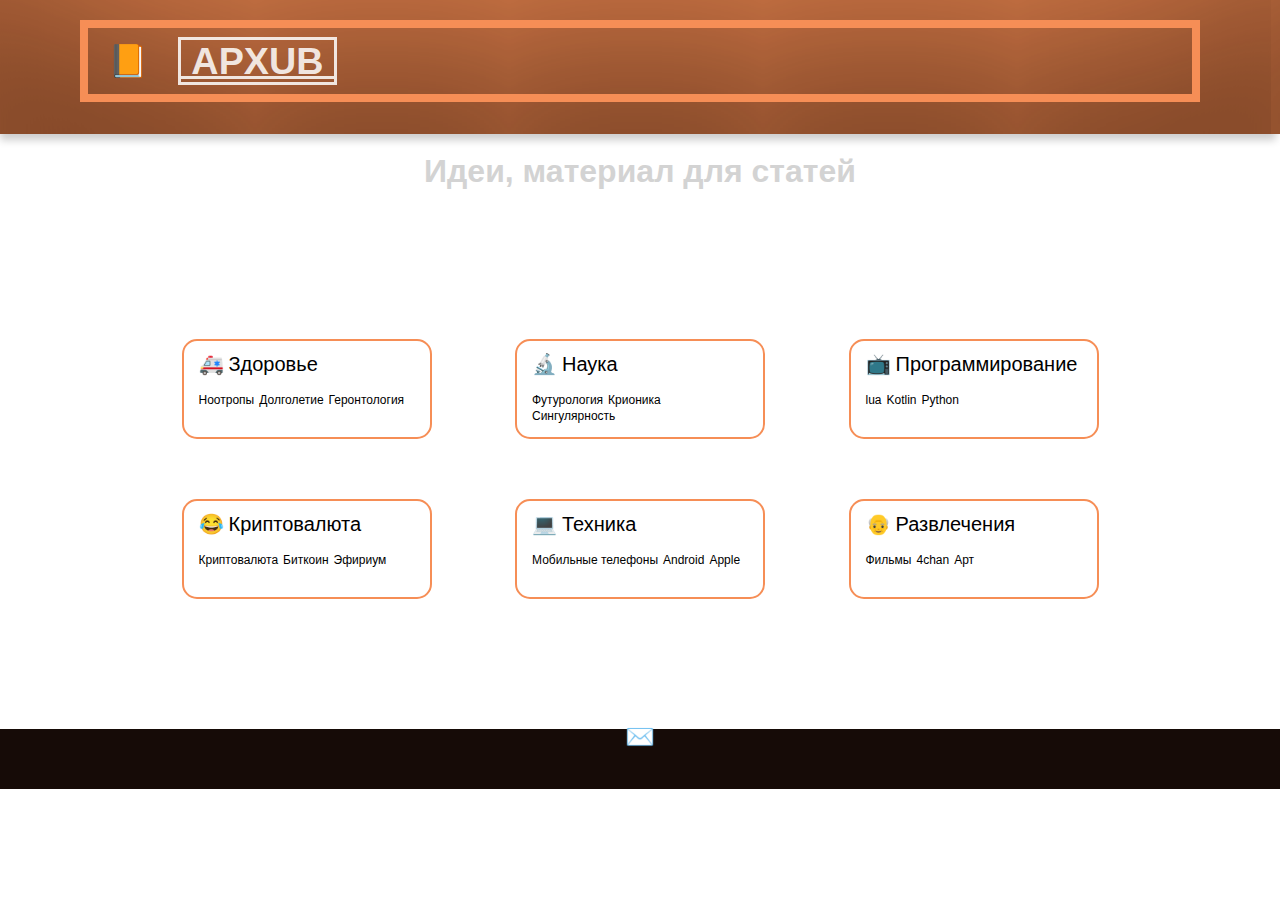
<file: main.html>
<!DOCTYPE html>
<!-- saved from url=(0022)http://localhost:3000/ -->
<html>

<head>
  <meta http-equiv="Content-Type" content="text/html; charset=UTF-8">
  <title>Идеи, материал для статей</title>
  <link rel="stylesheet" href="./stylesheets/mainStyle.css">
  <link rel="shortcut icon" href="http://localhost:3000/favicon.png" type="image/png">
  <meta name="viewport" content="width=device-width, initial-scale=1.0">
  <meta name="viewport" content="width=device-width">
  <meta name="description">
  <meta name="yandex-verification" content="7323cb7fbfcdc726">
</head>

<body>
  <div class="wrapper-header">
    <div class="head-board">
      <div class="head-row">
        <div class="wrapper-block">
          <div class="sign"><span>📙&nbsp;</span></div>
          <div class="namer"> <a href="http://localhost:3000/">&nbsp;&nbsp;<u>&nbsp;APXUB&nbsp;</u></a></div>
        </div>
      </div>
    </div>
    <div class="head-title"></div>
  </div>
  <h1>Идеи, материал для статей</h1>
  <div class="boards">
    <div id="Health" class="catalog">
      <div class="emoji">🚑</div>
      <div><a href="http://localhost:3000/catalog/Health">Здоровье</a></div>
      <div class="subr">
        <a href="http://localhost:3000/r/nootropics">Ноотропы</a>
        <p>,</p>
        <a href="http://localhost:3000/r/longevity">Долголетие</a>
        <p>,</p>
        <a href="http://localhost:3000/r/gerontology">Геронтология</a>
        <p>...</p>
      </div>
    </div>

    <div id="Sciences" class="catalog">
      <div class="emoji">🔬</div>
      <div><a href="http://localhost:3000/catalog/Sciences">Наука</a></div>
      <div class="subr">
        <a href="http://localhost:3000/r/Futurology">Футурология</a>
        <p>,</p>
        <a href="http://localhost:3000/r/cryonics">Крионика</a>
        <p>,</p>
        <a href="http://localhost:3000/r/Singularity">Сингулярность</a>
        <p>...</p>
      </div>
    </div>

    <div id="Programming" class="catalog">
      <div class="emoji">📺</div>
      <div><a href="http://localhost:3000/catalog/Programming">Программирование</a></div>
      <div class="subr">
        <a href="http://localhost:3000/r/lua">lua</a>
        <p>,</p>
        <a href="http://localhost:3000/r/Kotlin">Kotlin</a>
        <p>,</p>
        <a href="http://localhost:3000/r/Python">Python</a>
        <p>...</p>
      </div>
    </div>

    <div id="Cryptocurrency" class="catalog">
      <div class="emoji">😂</div>
      <div><a href="http://localhost:3000/catalog/Cryptocurrency">Криптовалюта</a></div>
      <div class="subr">
        <a href="http://localhost:3000/r/cryptocurrency">Криптовалюта</a>
        <p>,</p>
        <a href="http://localhost:3000/r/bitcoin">Биткоин</a>
        <p>,</p>
        <a href="http://localhost:3000/r/ethereum">Эфириум</a>
        <p>...</p>
      </div>
    </div>

    <div id="Tech" class="catalog">
      <div class="emoji">💻</div>
      <div><a href="http://localhost:3000/catalog/Tech">Техника</a></div>
      <div class="subr">
        <a href="http://localhost:3000/r/mobile">Мобильные телефоны</a>
        <p>,</p>
        <a href="http://localhost:3000/r/android">Android</a>
        <p>,</p>
        <a href="http://localhost:3000/r/apple">Apple</a>
        <p>...</p>
      </div>
    </div>

    <div id="Entertainment" class="catalog">
      <div class="emoji">👴</div>
      <div><a href="http://localhost:3000/catalog/Entertainment">Развлечения</a></div>
      <div class="subr">
        <a href="http://localhost:3000/r/movies">Фильмы</a>
        <p>,</p>
        <a href="http://localhost:3000/r/4chan">4chan</a>
        <p>,</p>
        <a href="http://localhost:3000/r/art">Арт</a>
        <p>...</p>
      </div>
    </div>
  </div>
  <footer>
    <div class="footer-border">
      <div class="email"><a href="mailto:mail@apxub.com">✉️</a></div>
    </div>
  </footer>
</body>

</html>
</file>
<file: stylesheets/postStyle.css>
* {
    box-sizing: border-box;
}

p {
    line-height: normal;
}

body {
    font-family: "Roboto", Arial, sans-serif;
    font-size: 16px;
    line-height: 1em;
    font-weight: 400;
    -webkit-tap-highlight-color: rgba(0, 0, 0, 0);
    margin: 0;
    display: flex;
    flex-direction: column;
    height: 100vh;
}

.wrapper-header {
    color: white;
    width: 100%;
    background-color: #f68e56;
    box-shadow: 0 -80px 210px rgba(32, 12, 2, 0.7) inset;
    padding: 20px 80px;
    display: grid;
    grid-template-rows: auto auto;
}

.wrapper-block {
    margin: 20px 0;
    display: flex;
}

/* .head-title{
  background-color: rgb(131, 72, 41);
} */

.head-board a {
    text-decoration: none;
    /* Убирает подчеркивание для ссылок */
    color: rgba(255, 255, 255, 0.85);
}

.head-board {
    color: #f68e56;
    border-color: white;
    border: 0.5rem solid;
    display: flex;
    align-items: center;
    padding: 5px 0;
}

.head-row {
    color: #f68e56;
    display: flex;
    align-items: center;
    flex-wrap: wrap;
}

.head-title {
    line-height: 30px;
    margin-top: 10px;
    color: rgba(255, 255, 255, 0.85);
    border: 0.5rem solid rgba(253, 235, 219, 0.85);
}

.head-title h1 {
    margin-left: 20px;
    width: 62%;
    line-height: 1em;
}

.content {
    box-shadow: -2px 8px 8px -2px rgba(0, 0, 0, 0.2) inset;
    -webkit-box-shadow: -2px 8px 8px -2px rgba(0, 0, 0, 0.2) inset;
    display: grid;
    grid-template-columns: 70% 20%;
    justify-content: flex-end;
}

.sign {
    font-size: 2em;
    color: white;
    margin-left: 20px;
    /* margins */
}

.namer {
    font-size: 2.36em;
    color: rgba(255, 255, 255, 0.85);
    font-weight: bold;
    display: flex;
}

.namer:hover,
.subr:hover,
.head-board a:hover {
    color: rgba(255, 255, 255, 0.98);
}

.right-block .top {
    display: none;
}

.namer u {
    color: rgba(255, 255, 255, 0.85);
    border-color: rgba(255, 255, 255, 0.85);
    border: 0.23rem solid;
}

.subr {
    color: rgba(255, 255, 255, 0.85);
    text-align: left;
    display: flex;
    /* flex added*/
    /* float: left; */
    font-size: 2.36em;
    /* font-weight: bold; */
}

.emo {
    /* margins & icons */
    margin: 10px 0;
    margin-left: 20px;
    min-width: 55px;
}

.board {
    /* margins */
    margin: 10px 0;
}

.post {
    width: 75%;
    font-size: 18px;
    padding-bottom: 2rem;
    padding-top: 0.62rem;
    border: 1px solid rgba(221, 221, 221, 0.85);
    border-radius: 5px;
    padding: 20px;
}

.postImg {
    display: flex;
    width: 46vw;
    /*make container smaller*/
    justify-content: center;
}

.postImg img {
    justify-content: center;
    max-width: 400px;
}

.postText ul {
    margin-left: 20px;
    line-height: 1.2em;
}

.left-block {
    padding: 20px;
    width: auto;
    display: flex;
    justify-content: center;
    align-content: space-between;
    align-items: center;
    flex-direction: column;
}

.right-block {
    /*margins & style*/
    margin-right: 55px;
    margin-top: 10px;
    padding-left: 5px;
    width: 0%;
    display: flex;
}

.comments p {
    overflow-wrap: break-word;
    word-wrap: break-word;
    -webkit-hyphens: auto;
    -ms-hyphens: auto;
    -moz-hyphens: auto;
    hyphens: auto;
}

a {
    overflow-wrap: break-word;
    word-wrap: break-word;
    -webkit-hyphens: auto;
    -ms-hyphens: auto;
    -moz-hyphens: auto;
    hyphens: auto;
}

.comments {
    width: 75%;
    padding: 40px;
    /* background: rgb(245, 245, 245); */
    border-color: rgba(245, 245, 245, 0.85);
    border: 1px solid rgba(221, 221, 221, 0.85);
    border-radius: 5px;
    justify-content: center;
}

.lightgray {
    background: rgb(250, 250, 250);
    padding-left: 20px;
    padding-right: 10px;
    border-radius: 5px;
}

.gray {
    background: rgb(248, 248, 248);
    background: rgb(250, 250, 250);
    padding-left: 20px;
    padding-right: 10px;
    border-radius: 5px;
}

.comments hr {
    margin-top: 1rem;
    border: 0;
    border-top: 1px solid rgba(221, 221, 221, 0.85);
}

.comment_info,
.post_info {
    display: inline-flex;
    padding: 3px;
    width: 100%;
}

.post_info {
    padding-top: 20px;
    padding-bottom: 20px;
    width: 75%;
}

.social {
    margin-bottom: 1rem;
    margin-top: 1rem;
    display: inline-block;
}

.comment_info:first-child {
    margin-right: auto;
}

.comment_info div,
.post_info div,
.post_info a {
    padding: 3px;
    /* padding-right: 3px; */
    font-weight: bold;
}

.comment_info .author {
    font-size: smaller;
    color: rgba(0, 0, 0, 0.85);
    font-weight: bold;
}

.comment_info .datetime,
.post_info .datetime {
    font-size: 12px;
    color: rgba(0, 0, 0, 0.85);
    margin-left: auto;
}

.content .md a {
    color: rgba(255, 96, 26, 1);
    background-color: transparent;
    font-weight: bold;
    -webkit-transition: opacity 0.5s, color 0.5s, background 0.5s;
    -moz-transition: opacity 0.5s, color 0.5s, background 0.5s;
    -o-transition: opacity 0.5s, color 0.5s, background 0.5s;
    transition: opacity 0.5s, color 0.5s, background 0.5s;
    text-decoration: none;
}

.content a:hover {
    color: rgba(255, 96, 26, 0.85);
    /* Цвет ссылки при наведении на нее курсора мыши */
    text-decoration: underline;
    /* Добавляем подчеркивание */
}

.line {
    height: 1px;
    align-self: center;
    width: 100%;
    background: rgb(245, 245, 245, 0.85);
    background-color: rgb(245, 245, 245);
}

.comment_info .score {
    width: 90px;
}

/*arrows fix*/


.score a:hover {
    text-decoration: none;
}

blockquote {
    /*margins*/
    border-left: 4px solid lightgray;
    margin-left: 10px;
    padding-left: 10px;
}

.similar {
    /*gray line*/
    border-left: 3px solid lightgray;
}

.similar li {
    /*margins between li*/
    margin-top: 10px;
}

footer {
    height: 60px;
    background: rgb(22, 11, 7);
    text-align: center;
    color: lightgray;
    flex-shrink: 0;
}

.wrapper {
    flex: 1 0 auto;
}

.email {
    font-size: x-large;
    position: relative;
    top: 38%;
    justify-content: center;
}

.author {
    display: flex;
    width: 95%;
}

.author .social {
    margin: 0 auto;
}

.email a {
    text-decoration: none;
}

@media screen and (max-width: 1200px) {
    .postImg img {
        margin-left: 35%;
    }

    .comments,
    .post {
        width: 90%;
    }

    .post_info {
        width: 90%;
    }

    .content {
        grid-template-columns: 100%;
    }

    .right-block {
        margin-left: 7%;
    }
}

@media screen and (max-width: 1000px) {
    .head-title h1 {
        width: 90%;
    }

    .sign,
    .namer,
    .subr {
        font-size: 2em;
    }

    .head-row {
        height: 100%;
        width: 100%;
        align-items: flex-start;
    }

    .subr {
        padding: 10px 10px 10px 0;
    }

    .board a {
        line-height: 0.9em;
    }
}

@media screen and (max-width: 768px) {
    .comment_info .datetime {
        display: none;
    }

    .postImg img {
        max-width: 300px;
    }
}

@media screen and (max-width: 600px) {
    .postImg img {
        max-width: 250px;
    }

    .author {
        display: block;
    }
}

@media screen and (max-width: 500px) {
    .wrapper-header {
        padding: 0 10px;
    }

    .postImg img {
        max-width: 100%;
    }

    .head-title {
        font-size: 12px;
    }

    .post_info,
    .comment_info {
        display: flex;
        flex-direction: column;
        padding-left: 0;
    }

    .post,
    .comments {
        padding: 10px;
    }

    .left-block {
        padding: 10px;
    }
}

@media screen and (max-width: 400px) {

    .sign,
    .namer {
        font-size: 1.7em;
    }

    .subr {
        font-size: 1.5em;
        padding: 0 5px 0 0;
    }
}
</file>
<file: stylesheets/mainStyle.css>
* {
  box-sizing: border-box;
}

p {
  line-height: normal;
}

body {
  font-family: "Roboto", Arial, sans-serif;
  font-size: 16px;
  line-height: 1em;
  font-weight: 400;
  -webkit-tap-highlight-color: rgba(0, 0, 0, 0);
  margin: 0;
  display: flex;
  flex-direction: column;
  height: 100vh;
}

.wrapper-header {
  color: white;
  width: 100%;
  background-color: #f68e56;
  /* box-shadow: 0 -80px 210px rgba(32, 12, 2, 0.7) inset; */
  box-shadow: 0 -80px 210px rgba(32, 12, 2, 0.7) inset, -2px 8px 8px -2px rgba(0, 0, 0, 0.2);
  padding: 20px 80px;
  padding-bottom: 32px;
  display: grid;
  grid-template-rows: auto auto;
}

.wrapper-block {
  margin: 20px 0;
  display: flex;
}

/* .head-title{
  background-color: rgb(131, 72, 41);
} */

.head-board {
  color: #f68e56;
  border-color: white;
  border: 0.5rem solid;
  display: flex;
  align-items: center;
  padding: 5px 0;
}

.head-board a {
  text-decoration: none;
  /* Убирает подчеркивание для ссылок */
  color: rgba(255, 255, 255, 0.85);
}

.head-row {
  color: #f68e56;
  display: flex;
  align-items: center;
}

.head-title {
  line-height: 30px;
  color: rgba(255, 255, 255, 0.85);
}

.content {
  box-shadow: -2px 8px 8px -2px rgba(0, 0, 0, 0.2) inset;
  -webkit-box-shadow: -2px 8px 8px -2px rgba(0, 0, 0, 0.2) inset;
  display: grid;
  grid-template-columns: 70% 15%;
  justify-content: flex-end;
}

.sign {
  font-size: 2em;
  color: white;
  margin-left: 20px;
  /* margins */
}

.namer {
  font-size: 2.36em;
  color: rgba(255, 255, 255, 0.85);
  font-weight: bold;
  display: flex;
}

h1 {
  color: lightgray;
}

.namer:hover, .subr:hover, .head-board a:hover {
  color: rgba(255, 255, 255, 0.98);
}

.namer u {
  color: rgba(255, 255, 255, 0.85);
  border-color: rgba(255, 255, 255, 0.85);
  border: 0.23rem solid;
}

.subr {
  text-align: left;
  font-size: 12px;
  display: flex;
  flex-wrap: wrap;
  height: 20px;
}

.subr p {
  display: none;
}

.subr a {
  padding-right: 5px;
}

.emo {
  /* margins & icons */
  margin: 10px 0;
  margin-left: 20px;
  min-width: 55px;
}

.board {
  /* margins */
  margin: 10px 0;
}

.post {
  width: 75%;
  font-size: 18px;
  padding-bottom: 2rem;
  padding-top: 0.62rem;
  border: 1px solid rgba(221, 221, 221, 0.85);
  border-radius: 5px;
  padding: 20px;
}

.postImg {
  display: flex;
  width: 46vw;
  /*make container smaller*/
  justify-content: center;
}

.postImg img {
  justify-content: center;
  max-width: 400px;
}

.left-block {
  padding: 20px;
  width: auto;
  display: flex;
  justify-content: center;
  align-content: space-between;
  align-items: center;
  flex-direction: column;
}

.right-block {
  /*margins & style*/
  margin-right: 55px;
  margin-top: 10px;
  padding-left: 5px;
  width: 0%;
  display: flex;
}

.comments p {
  overflow-wrap: break-word;
  word-wrap: break-word;
  -webkit-hyphens: auto;
  -ms-hyphens: auto;
  -moz-hyphens: auto;
  hyphens: auto;
}

.comments a {
  overflow-wrap: break-word;
  word-wrap: break-word;
  -webkit-hyphens: auto;
  -ms-hyphens: auto;
  -moz-hyphens: auto;
  hyphens: auto;
}

.comments {
  width: 75%;
  padding: 40px;
  /* background: rgb(245, 245, 245); */
  border-color: rgba(245, 245, 245, 0.85);
  border: 1px solid rgba(221, 221, 221, 0.85);
  border-radius: 5px;
  justify-content: center;
}

.lightgray {
  background: rgb(250, 250, 250);
  padding-left: 20px;
  padding-right: 10px;
  border-radius: 5px;
}

.gray {
  background: rgb(248, 248, 248);
  background: rgb(250, 250, 250);
  padding-left: 20px;
  padding-right: 10px;
  border-radius: 5px;
}

.comments hr {
  margin-top: 1rem;
  border: 0;
  border-top: 1px solid rgba(221, 221, 221, 0.85);
}

.comment_info, .post_info {
  display: inline-flex;
  padding: 3px;
  width: 100%;
}

.post_info {
  padding-top: 20px;
  padding-bottom: 20px;
  width: 75%;
}

.comment_info:first-child {
  margin-right: auto;
}

.comment_info div, .post_info div, .post_info a {
  padding: 3px;
  font-weight: bold;
}

.comment_info .author {
  font-size: smaller;
  color: rgba(0, 0, 0, 0.85);
  font-weight: bold;
}

.comment_info .datetime, .post_info .datetime {
  font-size: 12px;
  color: rgba(0, 0, 0, 0.85);
  margin-left: auto;
}

.content .md a {
  color: rgba(255, 96, 26, 1);
  background-color: transparent;
  font-weight: bold;
  -webkit-transition: opacity 0.5s, color 0.5s, background 0.5s;
  -moz-transition: opacity 0.5s, color 0.5s, background 0.5s;
  -o-transition: opacity 0.5s, color 0.5s, background 0.5s;
  transition: opacity 0.5s, color 0.5s, background 0.5s;
  text-decoration: none;
}

.content a:hover {
  color: rgba(255, 96, 26, 0.85);
  text-decoration: underline;
}

.line {
  height: 1px;
  align-self: center;
  width: 100%;
  background: rgb(245, 245, 245, 0.85);
  background-color: rgb(245, 245, 245);
}

.score a:hover {
  text-decoration: none;
}

blockquote {
  /*margins*/
  border-left: 4px solid lightgray;
  margin-left: 10px;
  padding-left: 10px;
}

.similar {
  /*gray line*/
  border-left: 3px solid lightgray;
}

.similar li {
  /*margins between li*/
  margin-top: 10px;
}

footer {
  height: 60px;
  width: 100%;
  background: rgb(22, 11, 7);
  text-align: center;
  color: lightgray;
  flex-shrink: 0;
  /* position: absolute;
  bottom: 0; */
}

.wrapper {
  flex: 1 0 auto;
}

.boards {
  display: flex;
  flex-wrap: wrap;
  width: 80%;
  justify-content: space-evenly;
  margin: 100px auto;
}

.boards>div {
  display: flex;
  flex-wrap: wrap;
  border: 2px solid #f68e56;
  width: 250px;
  height: 100px;
  margin: 30px;
  border-radius: 15px;
  padding: 15px;
  font-size: 20px;
}

.boards>div a {
  text-decoration: none;
  color: #000;
}

.boards div>a:hover {
  color: #f68e56;
}

.emoji {
  padding: 0 5px 10px 0;
}

.email {
  font-size: x-large;
  position: relative;
  top: 38%;
  justify-content: center;
}

.email a {
  text-decoration: none;
}

body h1 {
  text-align: center;
  line-height: 1em;
  padding-left: 10px;
  padding-right: 10px;
}

@media screen and (max-width: 1440px) {
  .head-board {
    padding: 5px 0;
  }
  @media screen and (max-width: 1200px) {
    .postImg img {
      margin-left: 35%;
    }
    .comments, .post {
      width: 90%;
    }
    .post_info {
      width: 90%;
    }
    /*move articles to bottom at 1200px width*/
    .content {
      grid-template-columns: 100%;
    }
    .head-board {
      padding: 10px 0;
    }
    .right-block {
      margin-left: 7%;
    }
  }
  @media screen and (max-width: 1000px) {
    .sign, .namer {
      font-size: 2em;
    }
    .boards>div {
      margin: 15px;
    }
    .head-row {
      flex-direction: column;
      height: 100%;
      justify-content: space-between;
      width: 100%;
      align-items: flex-start;
      padding: 0 10px;
    }
  }
  @media screen and (max-width: 768px) {
    .boards {
      width: 90%;
    }
    .namer {
      font-size: 1.8em;
    }
    .head-title>h1 {
      font-size: 24px;
    }
    .comment_info .datetime {
      display: none;
    }
    .postImg img {
      max-width: 300px;
    }
  }
  @media screen and (max-width: 600px) {
    .postImg img {
      max-width: 250px;
    }
    body h1 {
      font-size: 1.3rem;
    }
    .boards {
      margin: 20px auto;
    }
  }
  @media screen and (max-width: 400px) {
    .postImg img {
      max-width: 100%;
    }
    .wrapper-header {
      padding: 10px;
    }
    .head-title {
      font-size: 20px;
    }
    .post_info, .comment_info {
      display: flex;
      flex-direction: column;
      padding-left: 0;
    }
    .post, .comments {
      padding: 10px;
    }
    .left-block, .right-block {
      padding: 10px;
    }
    .sign, .namer {
      font-size: 1.5em;
    }
    .boards {
      width: 95%;
    }
    .boards>div {
      margin: 10px;
    }
    body h1 {
      text-align: center;
      line-height: 1em;
    }
    body h1 {
      text-align: center;
      line-height: 1em;
    }
  }
  @media screen and (max-width: 320px) {
    .comment_info div {
      font-size: 1rem;
    }
    .postImg div {
      min-width: 600px;
    }
    .postImg img {
      /*img align*/
      margin: auto;
      display: flex;
    }
  }
}

.catalog:hover {
  box-shadow: 0 -80px 210px rgba(226, 128, 71, 0.38) inset, -2px 4px 4px -2px rgba(0, 0, 0, 0.2);
}

.catalog:hover div a {
  color: white;
}

/* .catalog div a:active {
  background-color: #f68e56;
} */
</file>
